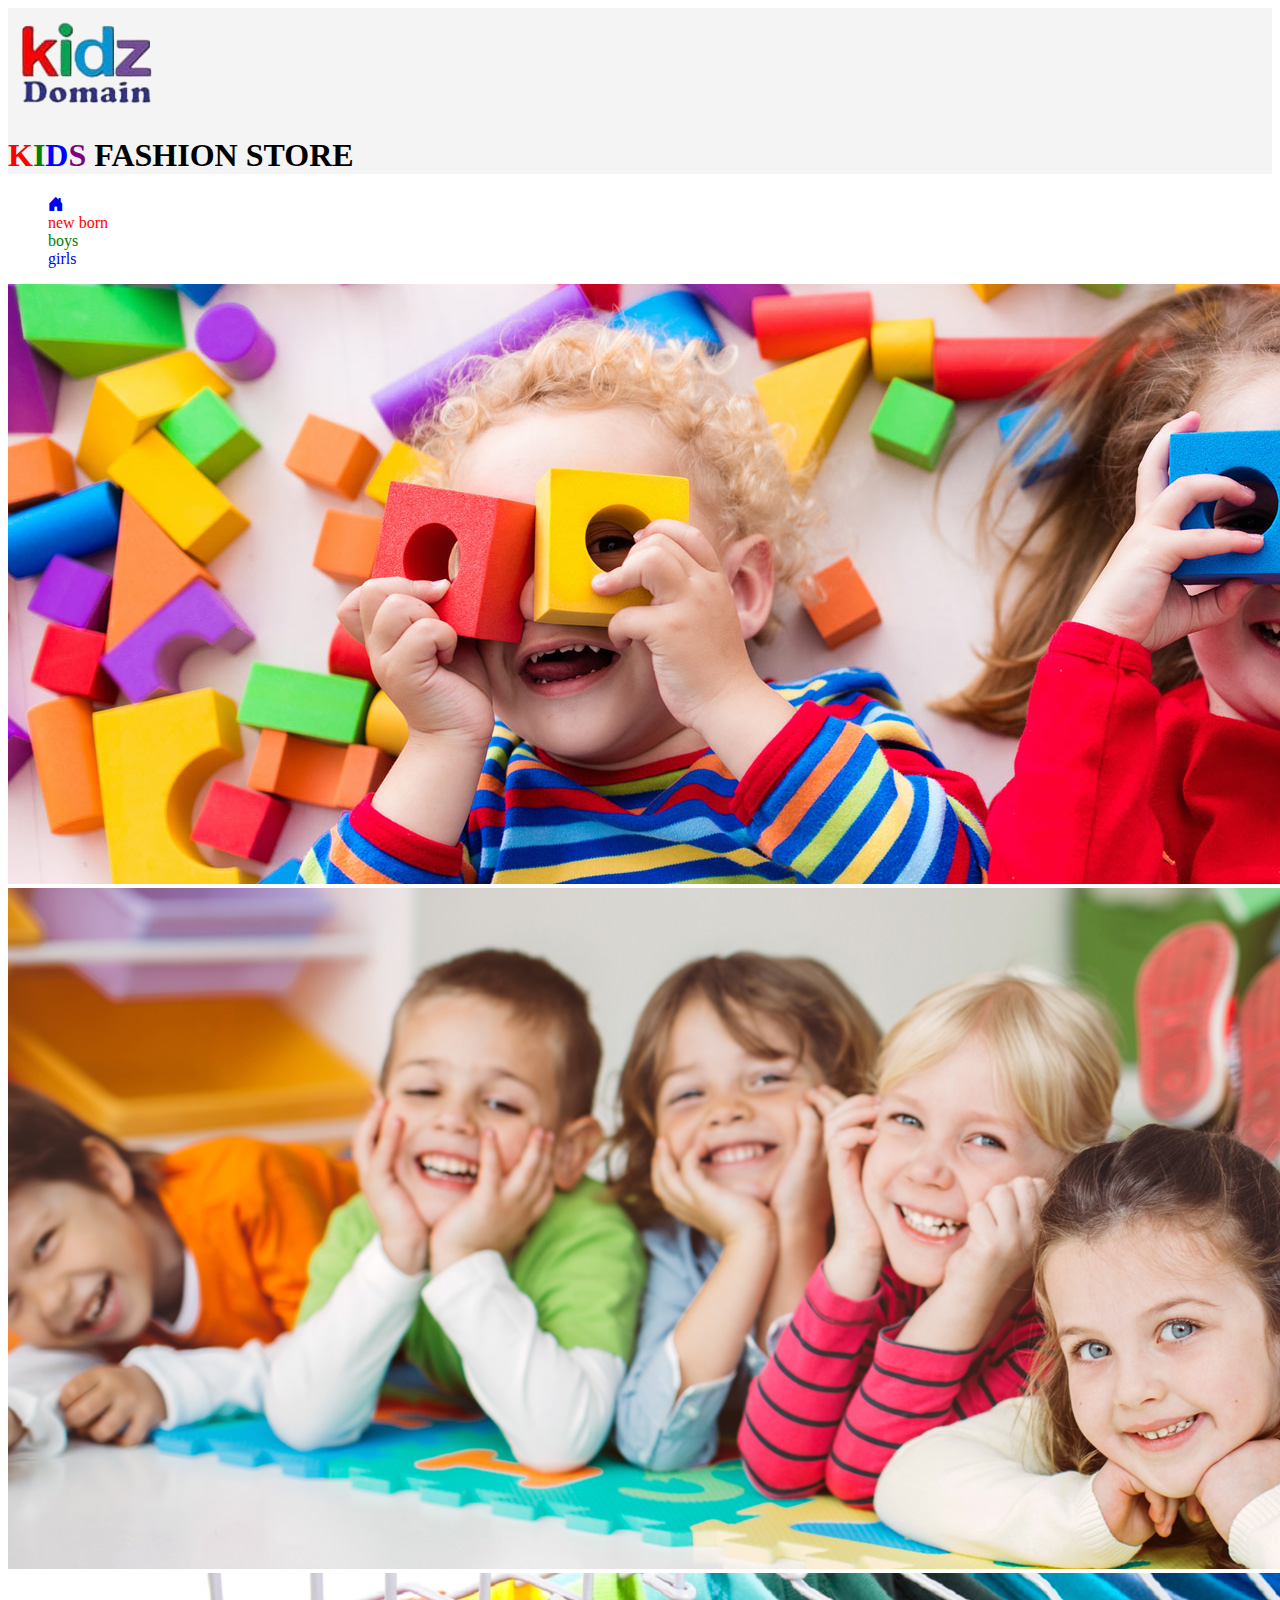
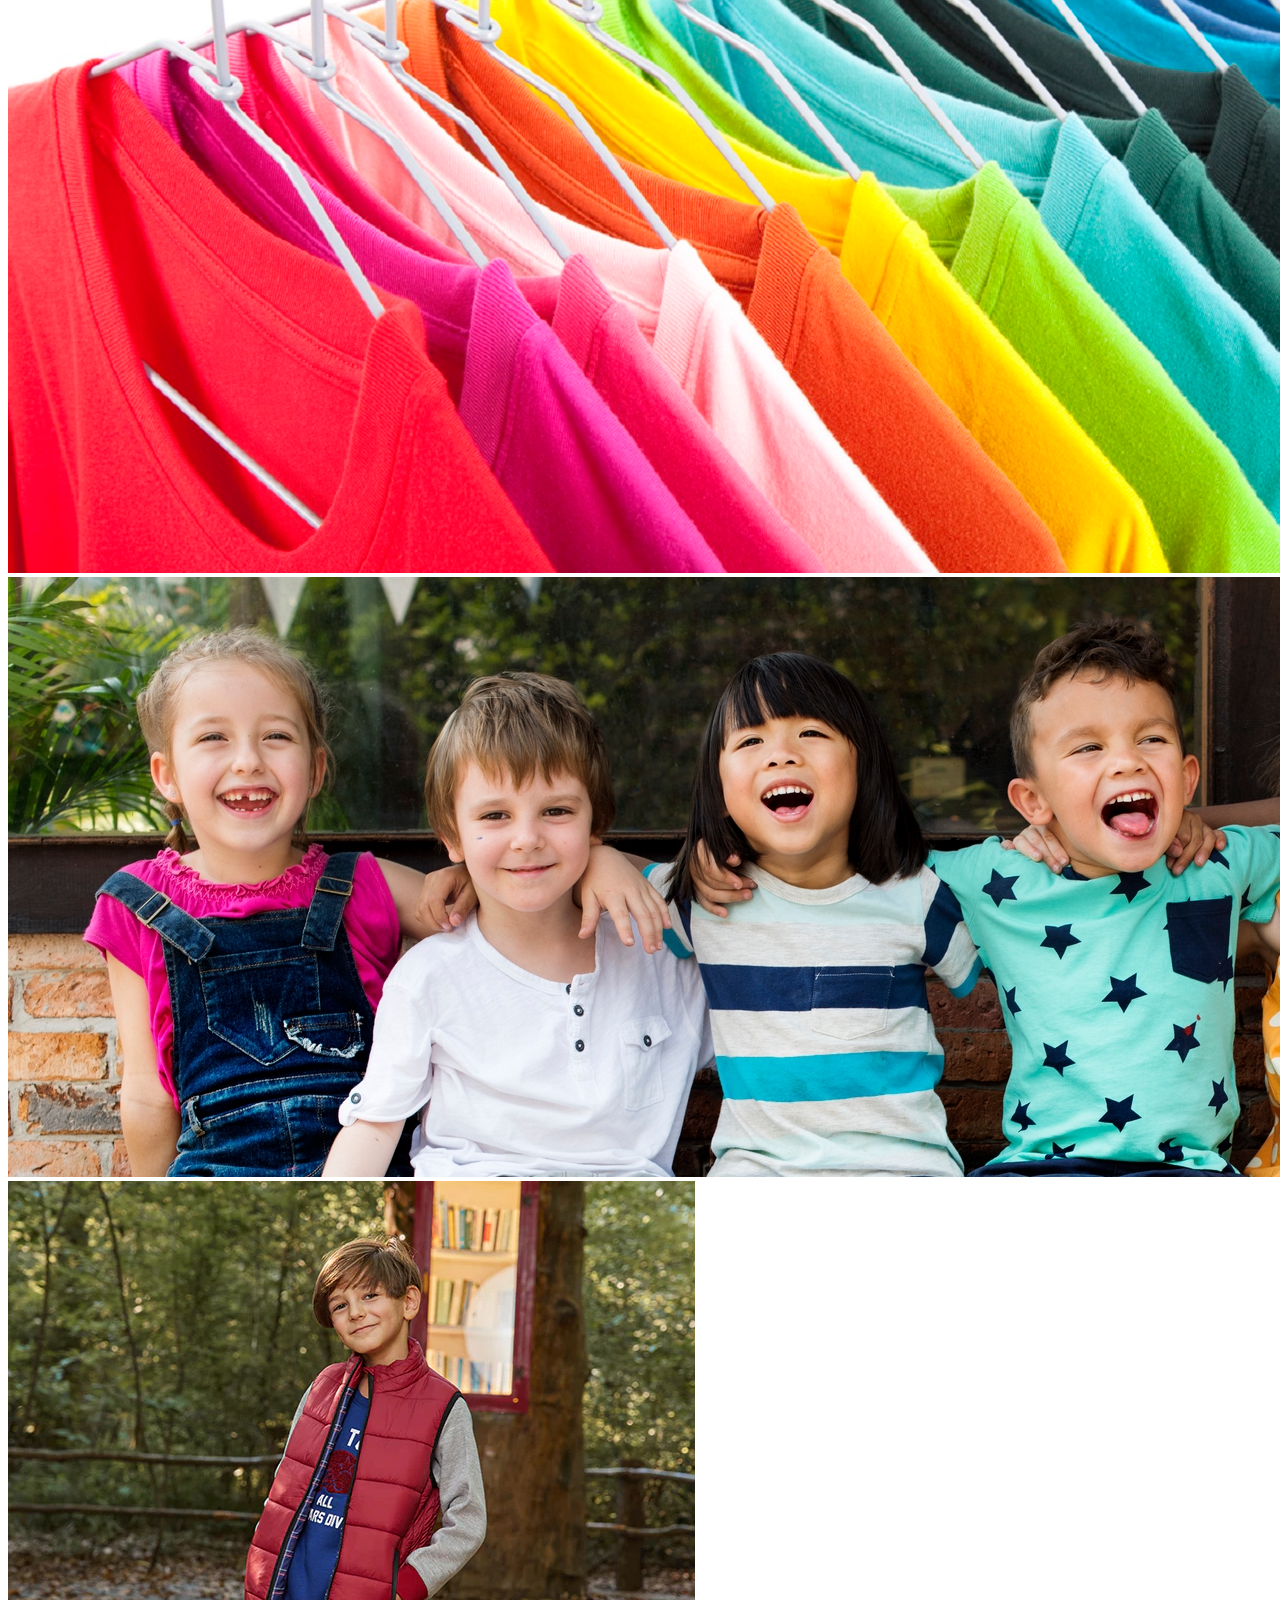
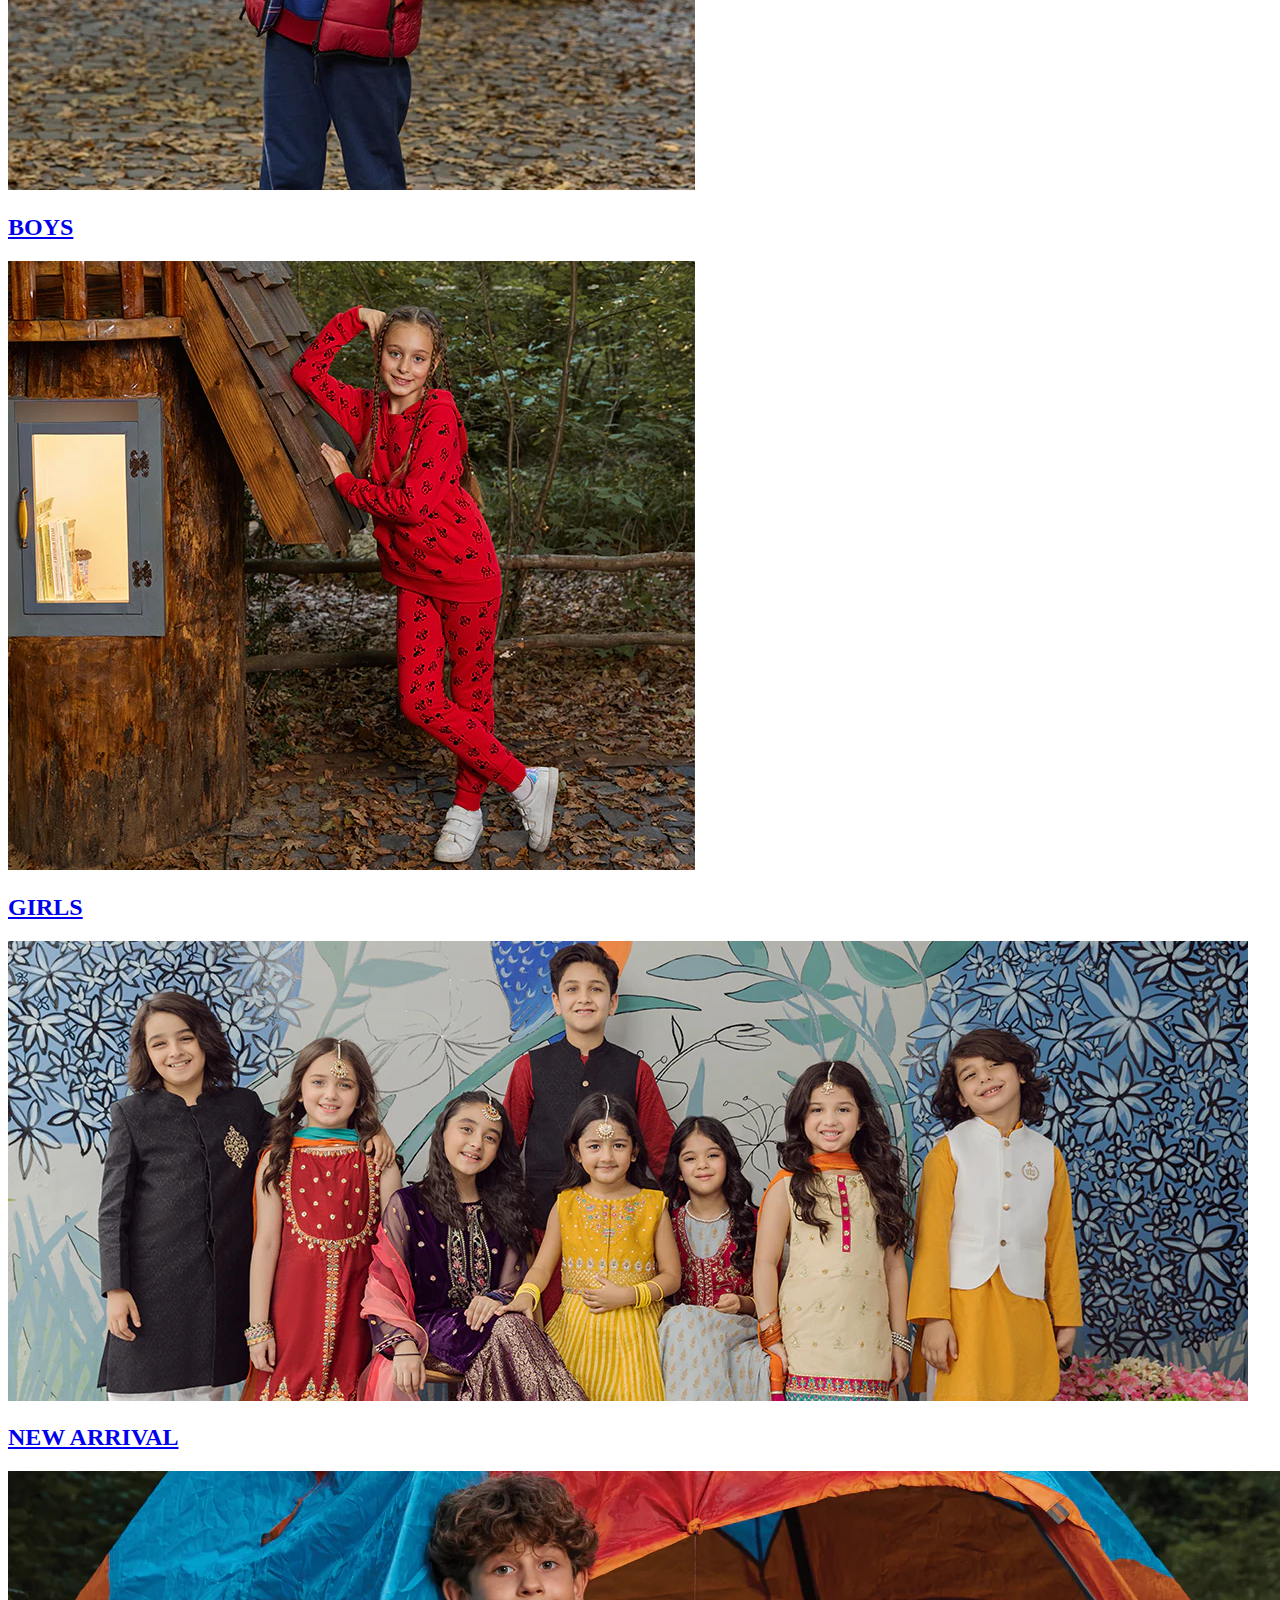
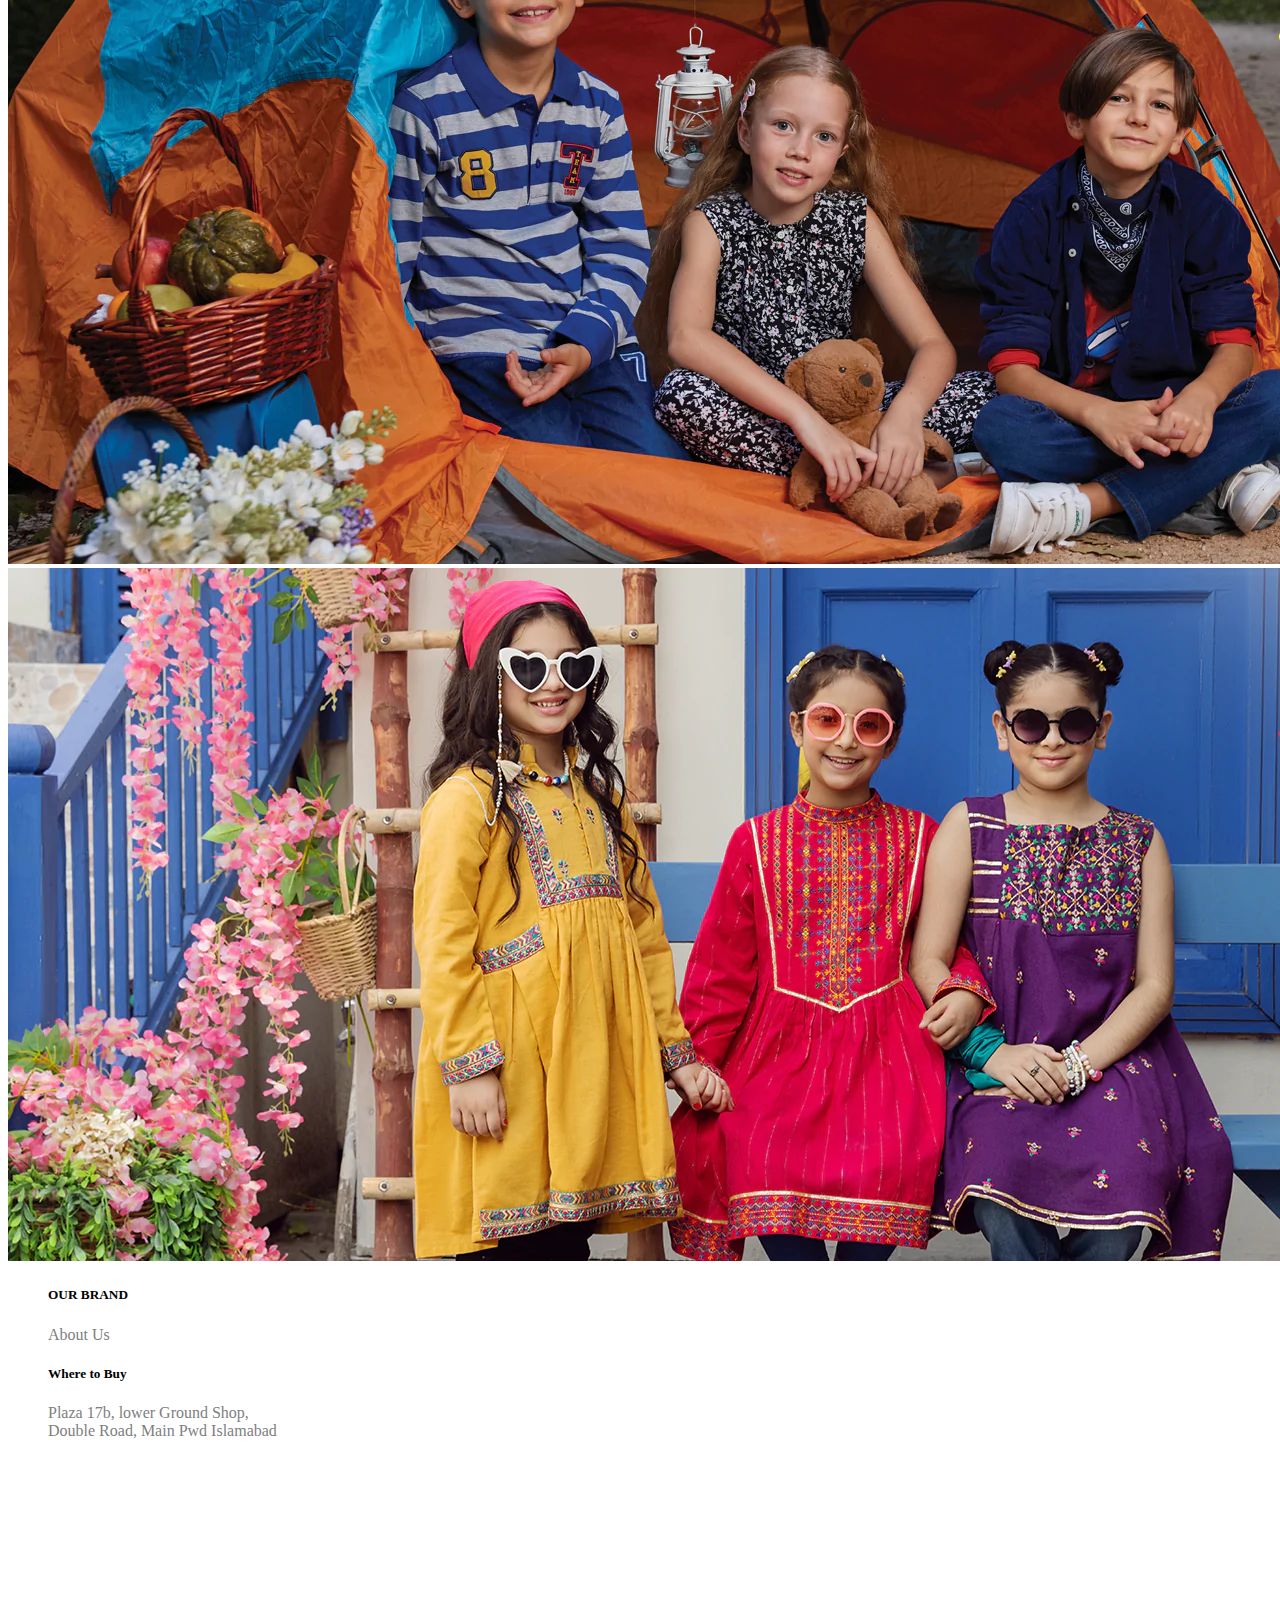
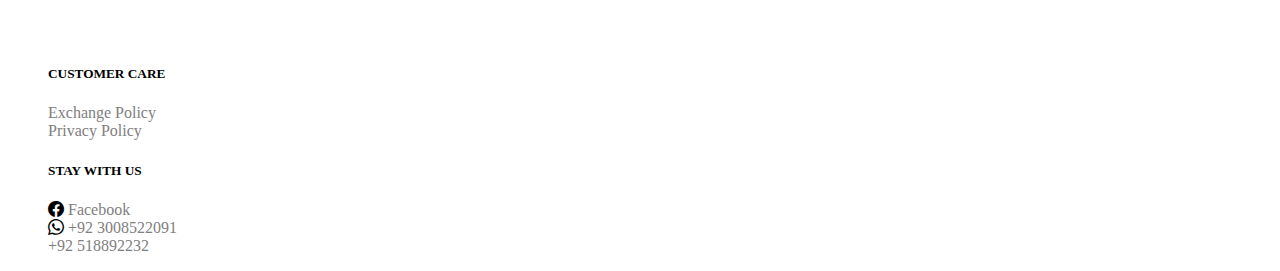
<file: index.html>
<!doctype html>
<html lang="en">
  <head>
    <meta charset="utf-8">
    <meta name="viewport" content="width=device-width, initial-scale=1">
    <link href="https://cdn.jsdelivr.net/npm/bootstrap@5.0.2/dist/css/bootstrap.min.css" rel="stylesheet" integrity="sha384-EVSTQN3/azprG1Anm3QDgpJLIm9Nao0Yz1ztcQTwFspd3yD65VohhpuuCOmLASjC" crossorigin="anonymous">
    <link rel="stylesheet" href="https://cdn.jsdelivr.net/npm/bootstrap-icons@1.9.1/font/bootstrap-icons.css">
    <link rel="stylesheet" href="./styles.css">
  </head>
  <body>
    <div class="site-wrapper">
        <div class="header">
            <div class="top-nav-bar">
                <div class="top-primary-nav d-flex align-items-center ps-2">
                    <div class="inner-nav-left w-50">
                        <img src="./img/kids domain.png" alt="">
                    </div> <!-- /.inner-nav-left -->
                    <div class="inner-nav-right w-50">
                       <h1 class="fw-bolder font-monospace text-end pe-3 d-none d-md-block"> <span style="color:red ;">K</span><span style="color:green ;">I</span><span style="color:blue;">D</span><span style="color:purple ;">S</span>      FASHION STORE</h1>
                    </div> <!-- /.inner-nav-right -->
                  </div> <!-- /.top-primary-nav -->  
            <div class="top-secondary-nav">
                <ul class="d-flex m-0 p-3 justify-content-center">
                   <li class="m-1 ps-3 text-uppercase"><a class="text-decoration-none fw-bolder fs-5" href="./index.html"> <i class="bi bi-house-door-fill text-dark"></i> </a></li>
                    <li class="m-1 ps-3 text-uppercase"><a class="text-decoration-none fw-bolder fs-5" href="./new born.html"><span style="color:red ;">new born</span></a></li>
                    <li class="m-1 ps-3 text-uppercase"><a class="text-decoration-none fw-bolder fs-5"href="./boys.html"><span style="color:green ;">boys</span></a></li>
                    <li class="m-1 ps-3 text-uppercase"><a class="text-decoration-none fw-bolder fs-5" href="./girls.html">girls</a></li>
                </ul>
            </div> <!-- /.top-secondary-nav -->
        </div> <!-- /.top-nav-bar -->
        </div> <!-- /.header -->
        <main class="main">
            <section class="main-carousel-wrapper">
                <div id="carouselExampleIndicators" class="carousel slide" data-bs-ride="carousel">
                    <div class="carousel-inner">
                      <div class="carousel-item active">
                        <img src="./img/carousel img-4jpg.jpg" class="d-block w-100" alt="...">
                      </div>
                      <div class="carousel-item">
                        <img src="./img/carousel img-2.jpg" class="d-block w-100" alt="...">
                      </div>
                      <div class="carousel-item">
                        <img src="./img/carousel img-3.jpg" class="d-block w-100" alt="...">
                      </div>
                      <div class="carousel-item">
                        <img src="./img/carousel img-1.jpg" class="d-block w-100" alt="...">
                      </div>
                    </div>
                  </div>
            </section>  <!-- /.main-carousel-wrapper -->
            <section class="boys-girls">
                <div class="container">
                    <div class="row">
                        <div class="col-md-6 mt-4">
                            <a href="./boys.html">
                                <div id="carouselExampleCaptions" class="carousel slide" data-bs-ride="carousel">
                                    <div class="carousel-inner">
                                      <div class="carousel-item active">
                                        <img src="./img/boy-main-model.webp" class="d-block w-100" alt="...">
                                        <div class="carousel-caption">
                                          <h2 class="fw-bolder">BOYS</h2>
                                          <p></p>
                                        </div>
                                      </div>
                                    </div>
                                  </div>
                            </a>
                        </div> <!-- /.col-md-6 -->
                        <div class="col-md-6 mt-4">
                            <a href="./girls.html">
                                <div id="carouselExampleCaptions" class="carousel slide" data-bs-ride="carousel">
                                    <div class="carousel-inner">
                                      <div class="carousel-item active">
                                        <img src="./img/girl-main-model.webp" class="d-block w-100" alt="...">
                                        <div class="carousel-caption">
                                          <h2 class="fw-bolder">GIRLS</h2>
                                          <p></p>
                                        </div>
                                      </div>
                                    </div>
                                  </div>
                            </a>
                        </div> <!-- /.col-md-6 -->
                    </div> <!-- /.row -->
                </div> <!-- /.container -->
            </section> <!-- /.boys-girls -->
            <section class="new-arrival mt-4">
                <div class="container">
                    <a href="./new born.html">
                        <div id="carouselExampleCaptions" class="carousel slide" data-bs-ride="carousel">
                            <div class="carousel-inner">
                              <div class="carousel-item active">
                                <img src="./img/new-arrival-main.webp" class="d-block w-100" alt="...">
                                <div class="carousel-caption ">
                                    <h2 class="fw-bolder">NEW ARRIVAL</h2>
                                  <p></p>
                                </div>
                              </div>
                              </div>
                            </div>
                          </div>
                    </a>
                </div><!-- /.container -->
            </section><!-- /.new-arrival -->
            <secction class="end-carousel">
                <div id="carouselExampleCaptions" class="carousel slide" data-bs-ride="carousel">
                    <div class="carousel-inner mt-4">
                      <div class="carousel-item active">
                        <img src="./img/carousel  img-4.webp" class="d-block w-100" alt="...">
                        <div class="carousel-caption d-none d-md-block">
                        </div>
                      </div>
                      <div class="carousel-item">
                        <img src="./img/carousel  img-5.webp" class="d-block w-100" alt="...">
                        <div class="carousel-caption d-none d-md-block">
                        </div>
                      </div>
                      </div>
                    </div>
                  </div>
            </secction><!-- /.end-carousel -->
        </main><!-- /.main -->
        <footer class="footer">
            <div class="container">
                <div class="row mt-5 mb-5">
                  <div class="col-md-3 p-0">
                    <ul class="p-0 m-0">
                      <li class=" border-bottom-0 p-0 pb-2"><h5 class="fw-bold p-0 m-0">OUR BRAND</h5></li>
                      <li class=" border-bottom-0 p-0 pb-2"><a onclick="alert('lorem100')" href=""> About Us</a></li>
                    </ul>
                  </div><!-- /.col-md-3 -->
                  <div class="col-md-3 p-0">
                    <ul class="list-group list-group-flush p-0 m-0">
                      <li class="list-group-item border-bottom-0 p-0 pb-2"><h5 class="fw-bold p-0 m-0">Where to Buy</h5></li>
                      <li class=" border-bottom-0 p-0 pb-2"><a href="">Plaza 17b, lower Ground Shop,</a><br> <a href="">Double Road, Main Pwd Islamabad</a></li>
                      <li class="list-group-item border-bottom-0 p-0 pb-2"><iframe src="https://www.google.com/maps/embed?pb=!1m14!1m8!1m3!1d207.7719761721087!2d73.14187205784174!3d33.57021871210466!3m2!1i1024!2i768!4f13.1!3m3!1m2!1s0x0%3A0xdc4401425da08b80!2sKidz%20domain!5e0!3m2!1sen!2sus!4v1666969985223!5m2!1sen!2sus" width="250" height="200" style="border:0;" allowfullscreen="" loading="lazy" referrerpolicy="no-referrer-when-downgrade"></iframe></li>
                    </ul>
                  </div><!-- /.col-md-3 -->
                  <div class="col-md-3 p-0">
                    <ul class=" p-0 m-0">
                      <li class=" border-bottom-0 p-0 pb-2"><h5 class="fw-bold p-0 m-0">CUSTOMER CARE</h5></li>
                     <li class=" border-bottom-0 p-0 pb-2"><a onclick="alert('lorem100')" href="">Exchange Policy</a></li>
                    <li class=" border-bottom-0 p-0 pb-2"><a onclick="alert('lorem100')" href="">Privacy Policy</a></li>
                    </ul>
                  </div><!-- /.col-md-3 -->
                  <div class="col-md-3 p-0">
                    <ul class=" p-0 m-0">
                      <li class=" border-bottom-0 p-0 pb-2"><h5 class="fw-bold p-0 m-0">STAY WITH US</h5></li>
                      <li class=" border-bottom-0 p-0 pb-2"><i class="bi bi-facebook"></i> <a href="https://www.facebook.com/kidzdomain/">Facebook</a></li>
                      <li class=" border-bottom-0 p-0 pb-0 "><i class="bi bi-whatsapp"></i><a href=""> +92 3008522091</a></li>
                      <li class=" border-bottom-0 p-0 pb-2 ps-4"> <a href="">+92 518892232</a></li>
                    </ul>
                  </div><!-- /.col-md-3 -->
                </div> <!-- /.row -->
            </div> <!-- /.container -->
        </footer> <!-- /.footer -->
    </div><!-- /.site-wrapper -->
    <script src="https://cdn.jsdelivr.net/npm/bootstrap@5.0.2/dist/js/bootstrap.bundle.min.js" integrity="sha384-MrcW6ZMFYlzcLA8Nl+NtUVF0sA7MsXsP1UyJoMp4YLEuNSfAP+JcXn/tWtIaxVXM" crossorigin="anonymous"></script>
  </body>
</html>
</file>
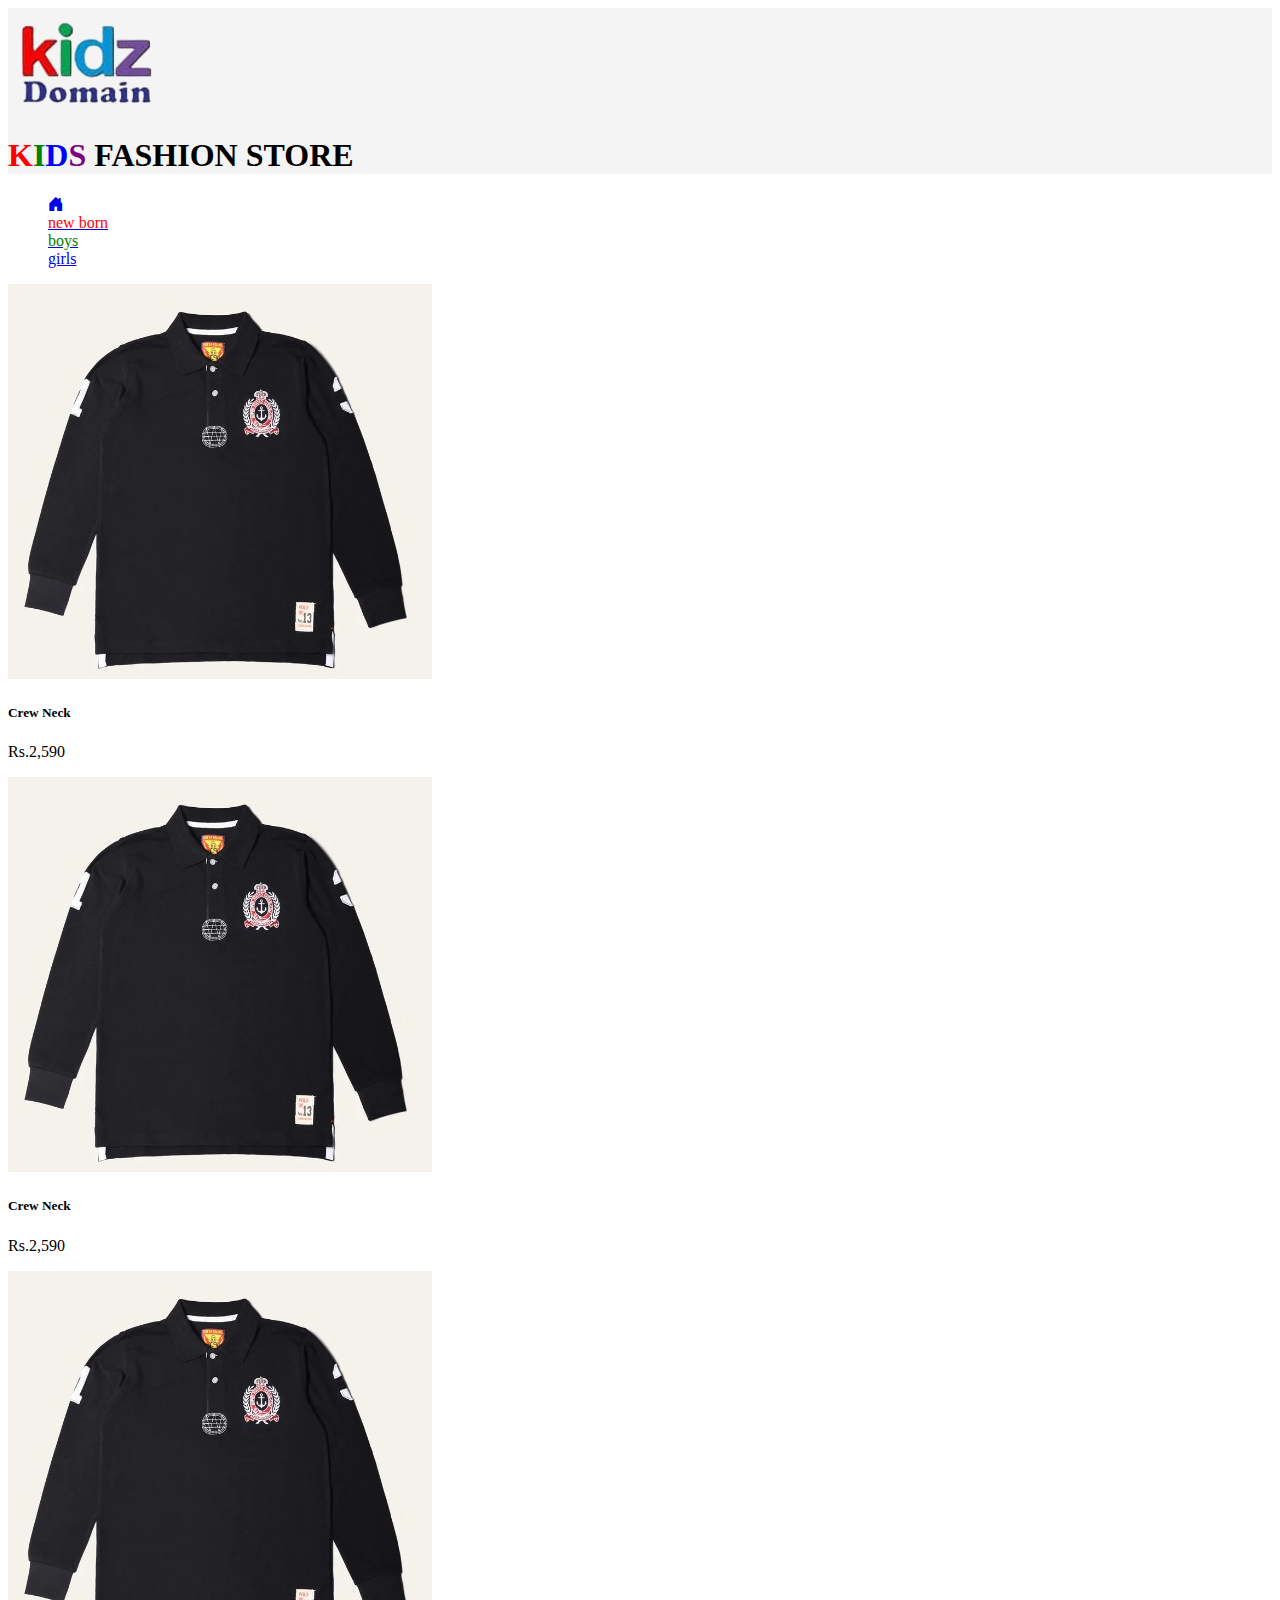
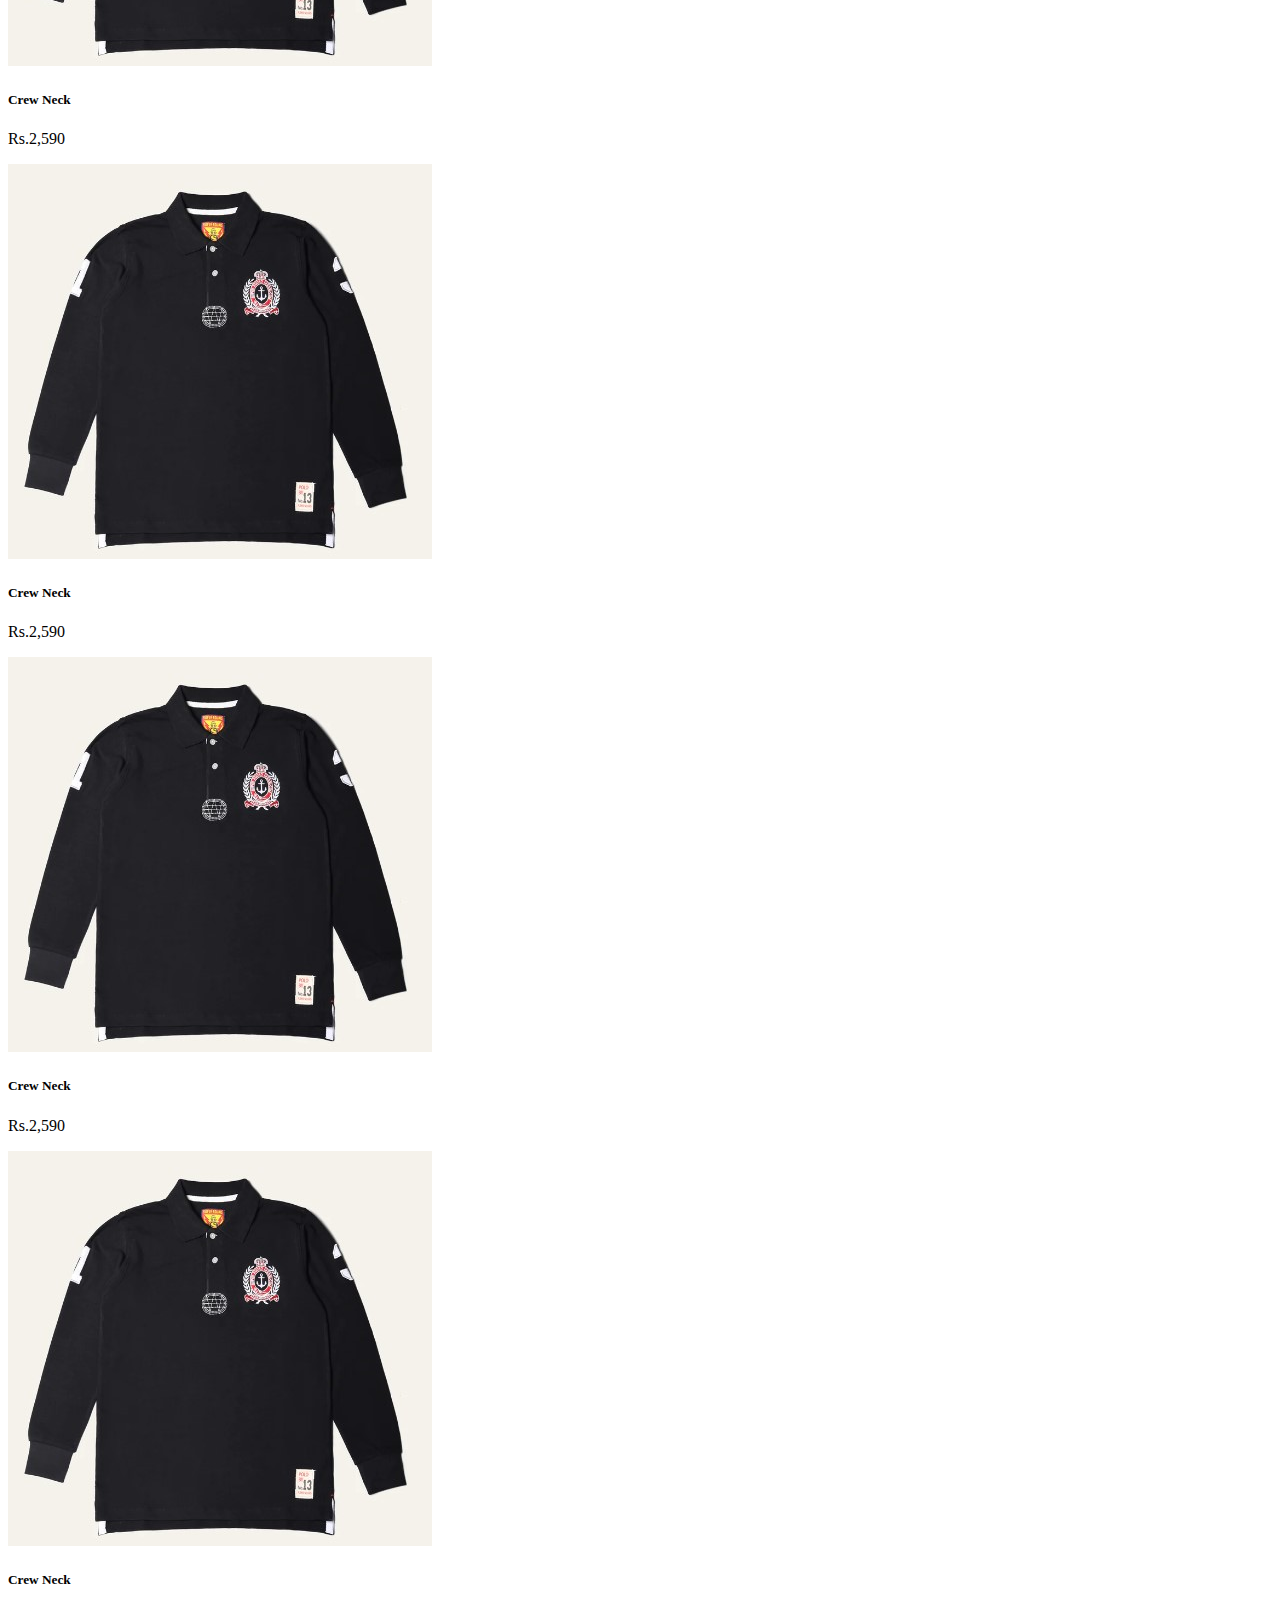
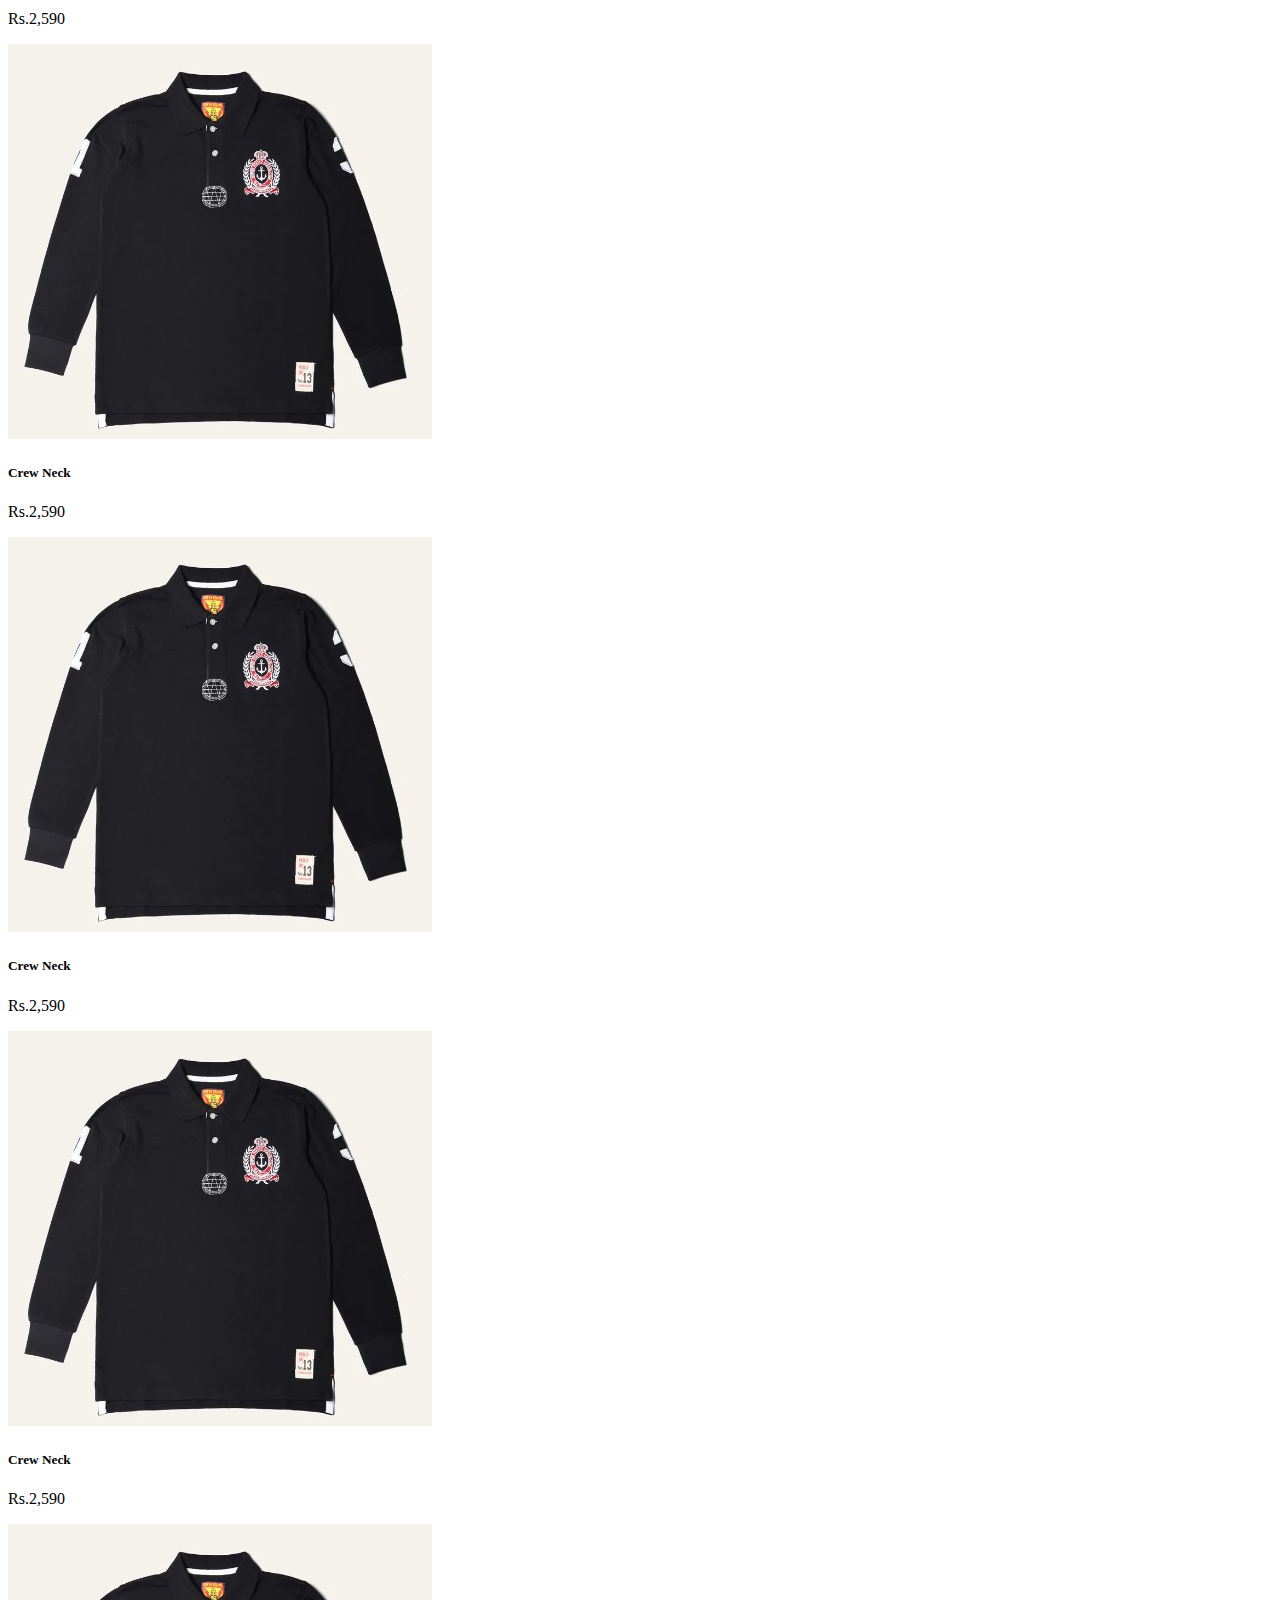
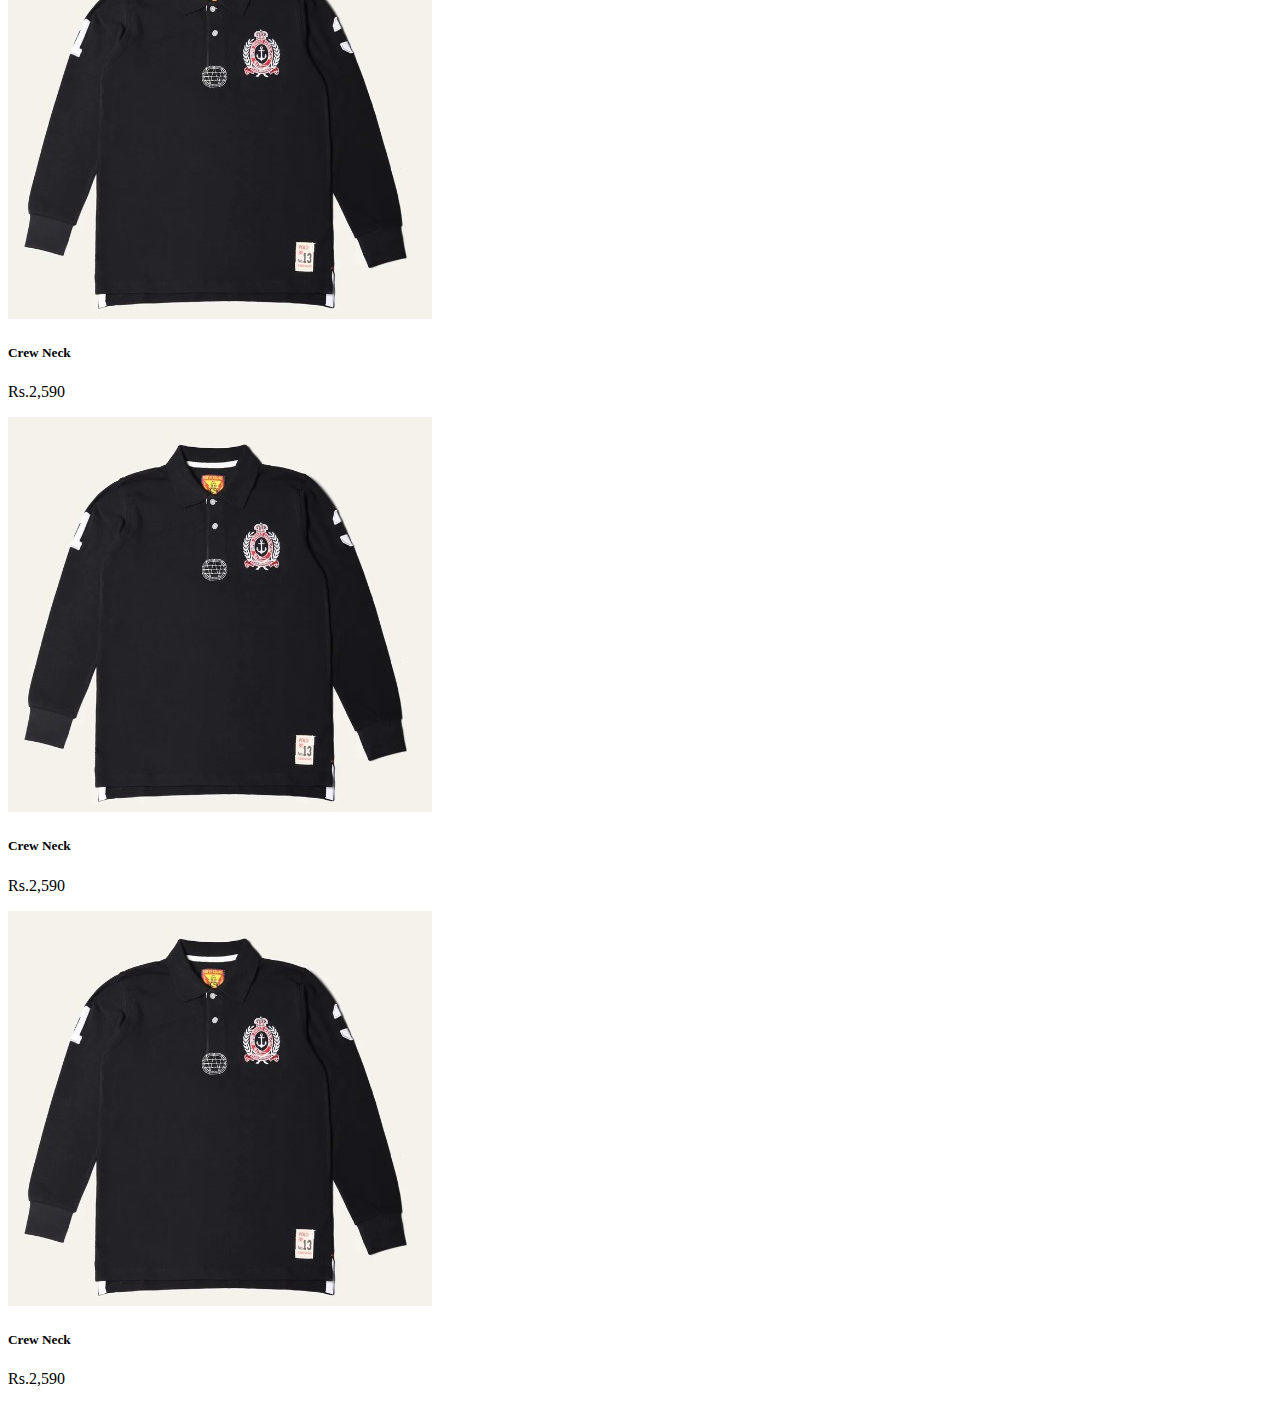
<file: boys.html>
<!doctype html>
<html lang="en">
  <head>
    <meta charset="utf-8">
    <meta name="viewport" content="width=device-width, initial-scale=1">
    <link href="https://cdn.jsdelivr.net/npm/bootstrap@5.0.2/dist/css/bootstrap.min.css" rel="stylesheet" integrity="sha384-EVSTQN3/azprG1Anm3QDgpJLIm9Nao0Yz1ztcQTwFspd3yD65VohhpuuCOmLASjC" crossorigin="anonymous">
    <link rel="stylesheet" href="https://cdn.jsdelivr.net/npm/bootstrap-icons@1.9.1/font/bootstrap-icons.css">
    <link rel="stylesheet" href="./boys styles.css">
  </head>
  <body>
    <div class="boys-page-wrapper">
        <div class="header">
            <div class="top-nav-bar">
                <div class="top-primary-nav d-flex align-items-center ps-2">
                    <div class="inner-nav-left w-50">
                        <img src="./img/kids domain.png" alt="">
                    </div> <!-- /.inner-nav-left -->
                    <div class="inner-nav-right w-50">
                       <h1 class="fw-bolder font-monospace text-end pe-3 d-none d-md-block"> <span style="color:red ;">K</span><span style="color:green ;">I</span><span style="color:blue;">D</span><span style="color:purple ;">S</span>      FASHION STORE</h1>
                    </div> <!-- /.inner-nav-right -->
                  </div> <!-- /.top-primary-nav -->  
            <div class="top-secondary-nav">
                <ul class="d-flex m-0 p-3 justify-content-center">
                    <li class="m-1 ps-3 text-uppercase"><a class="text-decoration-none fw-bolder fs-5" href="./index.html"> <i class="bi bi-house-door-fill text-dark"></i> </a></li>
                    <li class="m-1 ps-3 text-uppercase"><a class="text-decoration-none fw-bolder fs-5" href="./new born.html"><span style="color:red ;">new born</span></a></li>
                    <li class="m-1 ps-3 text-uppercase"><a class="text-decoration-none fw-bolder fs-5"href="./boys.html"><span style="color:green ;">boys</span></a></li>
                    <li class="m-1 ps-3 text-uppercase"><a class="text-decoration-none fw-bolder fs-5" href="./girls.html">girls</a></li>
                </ul>
            </div> <!-- /.top-secondary-nav -->
        </div> <!-- /.top-nav-bar -->
        </div> <!-- /.header -->
        <main class="main">
            <section class="cards">
                <div class="row">
                    <div class="col-md-3">
                        <div class="card border-0">
                            <img src="./img/new-born-10.jpg" class="card-img-top ps-1" alt="...">
                            <div class="card-body pt-1">
                              <h5 class="card-title text-center mb-0">Crew Neck</h5>
                              <p class="card-text text-center pt-0">Rs.2,590</p>
                            </div>
                          </div>
                    </div>  <!-- /.col-md-3 -->
                    <div class="col-md-3 ">
                        <div class="card border-0">
                            <img src="./img/new-born-10.jpg" class="card-img-top ps-1" alt="...">
                            <div class="card-body pt-1">
                              <h5 class="card-title text-center mb-0">Crew Neck</h5>
                              <p class="card-text text-center pt-0">Rs.2,590</p>
                            </div>
                          </div>
                    </div>  <!-- /.col-md-3 -->
                    <div class="col-md-3">
                        <div class="card border-0">
                            <img src="./img/new-born-10.jpg" class="card-img-top ps-1" alt="...">
                            <div class="card-body pt-1">
                              <h5 class="card-title text-center mb-0">Crew Neck</h5>
                              <p class="card-text text-center pt-0">Rs.2,590</p>
                            </div>
                          </div>
                    </div>  <!-- /.col-md-3 -->
                    <div class="col-md-3">
                        <div class="card border-0">
                            <img src="./img/new-born-10.jpg" class="card-img-top ps-1" alt="...">
                            <div class="card-body pt-1">
                              <h5 class="card-title text-center mb-0">Crew Neck</h5>
                              <p class="card-text text-center pt-0">Rs.2,590</p>
                            </div>
                          </div>
                    </div>  <!-- /.col-md-3 -->
                    <div class="col-md-3">
                        <div class="card border-0">
                            <img src="./img/new-born-10.jpg" class="card-img-top ps-1" alt="...">
                            <div class="card-body pt-1">
                              <h5 class="card-title text-center mb-0">Crew Neck</h5>
                              <p class="card-text text-center pt-0">Rs.2,590</p>
                            </div>
                          </div>
                    </div>  <!-- /.col-md-3 -->
                    <div class="col-md-3">
                        <div class="card border-0">
                            <img src="./img/new-born-10.jpg" class="card-img-top ps-1" alt="...">
                            <div class="card-body pt-1">
                              <h5 class="card-title text-center mb-0">Crew Neck</h5>
                              <p class="card-text text-center pt-0">Rs.2,590</p>
                            </div>
                          </div>
                    </div>  <!-- /.col-md-3 -->
                    <div class="col-md-3">
                        <div class="card border-0">
                            <img src="./img/new-born-10.jpg" class="card-img-top ps-1" alt="...">
                            <div class="card-body pt-1">
                              <h5 class="card-title text-center mb-0">Crew Neck</h5>
                              <p class="card-text text-center pt-0">Rs.2,590</p>
                            </div>
                          </div>
                    </div>  <!-- /.col-md-3 -->
                    <div class="col-md-3">
                        <div class="card border-0">
                            <img src="./img/new-born-10.jpg" class="card-img-top ps-1" alt="...">
                            <div class="card-body pt-1">
                              <h5 class="card-title text-center mb-0">Crew Neck</h5>
                              <p class="card-text text-center pt-0">Rs.2,590</p>
                            </div>
                          </div>
                    </div>  <!-- /.col-md-3 -->
                    <div class="col-md-3">
                        <div class="card border-0">
                            <img src="./img/new-born-10.jpg" class="card-img-top ps-1" alt="...">
                            <div class="card-body pt-1">
                              <h5 class="card-title text-center mb-0">Crew Neck</h5>
                              <p class="card-text text-center pt-0">Rs.2,590</p>
                            </div>
                          </div>
                    </div>  <!-- /.col-md-3 -->
                    <div class="col-md-3">
                        <div class="card border-0">
                            <img src="./img/new-born-10.jpg" class="card-img-top ps-1" alt="...">
                            <div class="card-body pt-1">
                              <h5 class="card-title text-center mb-0">Crew Neck</h5>
                              <p class="card-text text-center pt-0">Rs.2,590</p>
                            </div>
                          </div>
                    </div>  <!-- /.col-md-3 -->
                    <div class="col-md-3">
                        <div class="card border-0">
                            <img src="./img/new-born-10.jpg" class="card-img-top ps-1" alt="...">
                            <div class="card-body pt-1">
                              <h5 class="card-title text-center mb-0">Crew Neck</h5>
                              <p class="card-text text-center pt-0">Rs.2,590</p>
                            </div>
                          </div>
                    </div>  <!-- /.col-md-3 -->
                    <div class="col-md-3">
                        <div class="card border-0">
                            <img src="./img/new-born-10.jpg" class="card-img-top ps-1" alt="...">
                            <div class="card-body pt-1">
                              <h5 class="card-title text-center mb-0">Crew Neck</h5>
                              <p class="card-text text-center pt-0">Rs.2,590</p>
                            </div>
                          </div>
                    </div>  <!-- /.col-md-3 -->
                </div> <!-- /.row -->
            </section> <!-- /.cards -->
        </main> <!-- /.main -->
    </div> <!-- /.boys-page-wrapper -->
    <script src="https://cdn.jsdelivr.net/npm/bootstrap@5.0.2/dist/js/bootstrap.bundle.min.js" integrity="sha384-MrcW6ZMFYlzcLA8Nl+NtUVF0sA7MsXsP1UyJoMp4YLEuNSfAP+JcXn/tWtIaxVXM" crossorigin="anonymous"></script>
  </body>
</html>
</file>
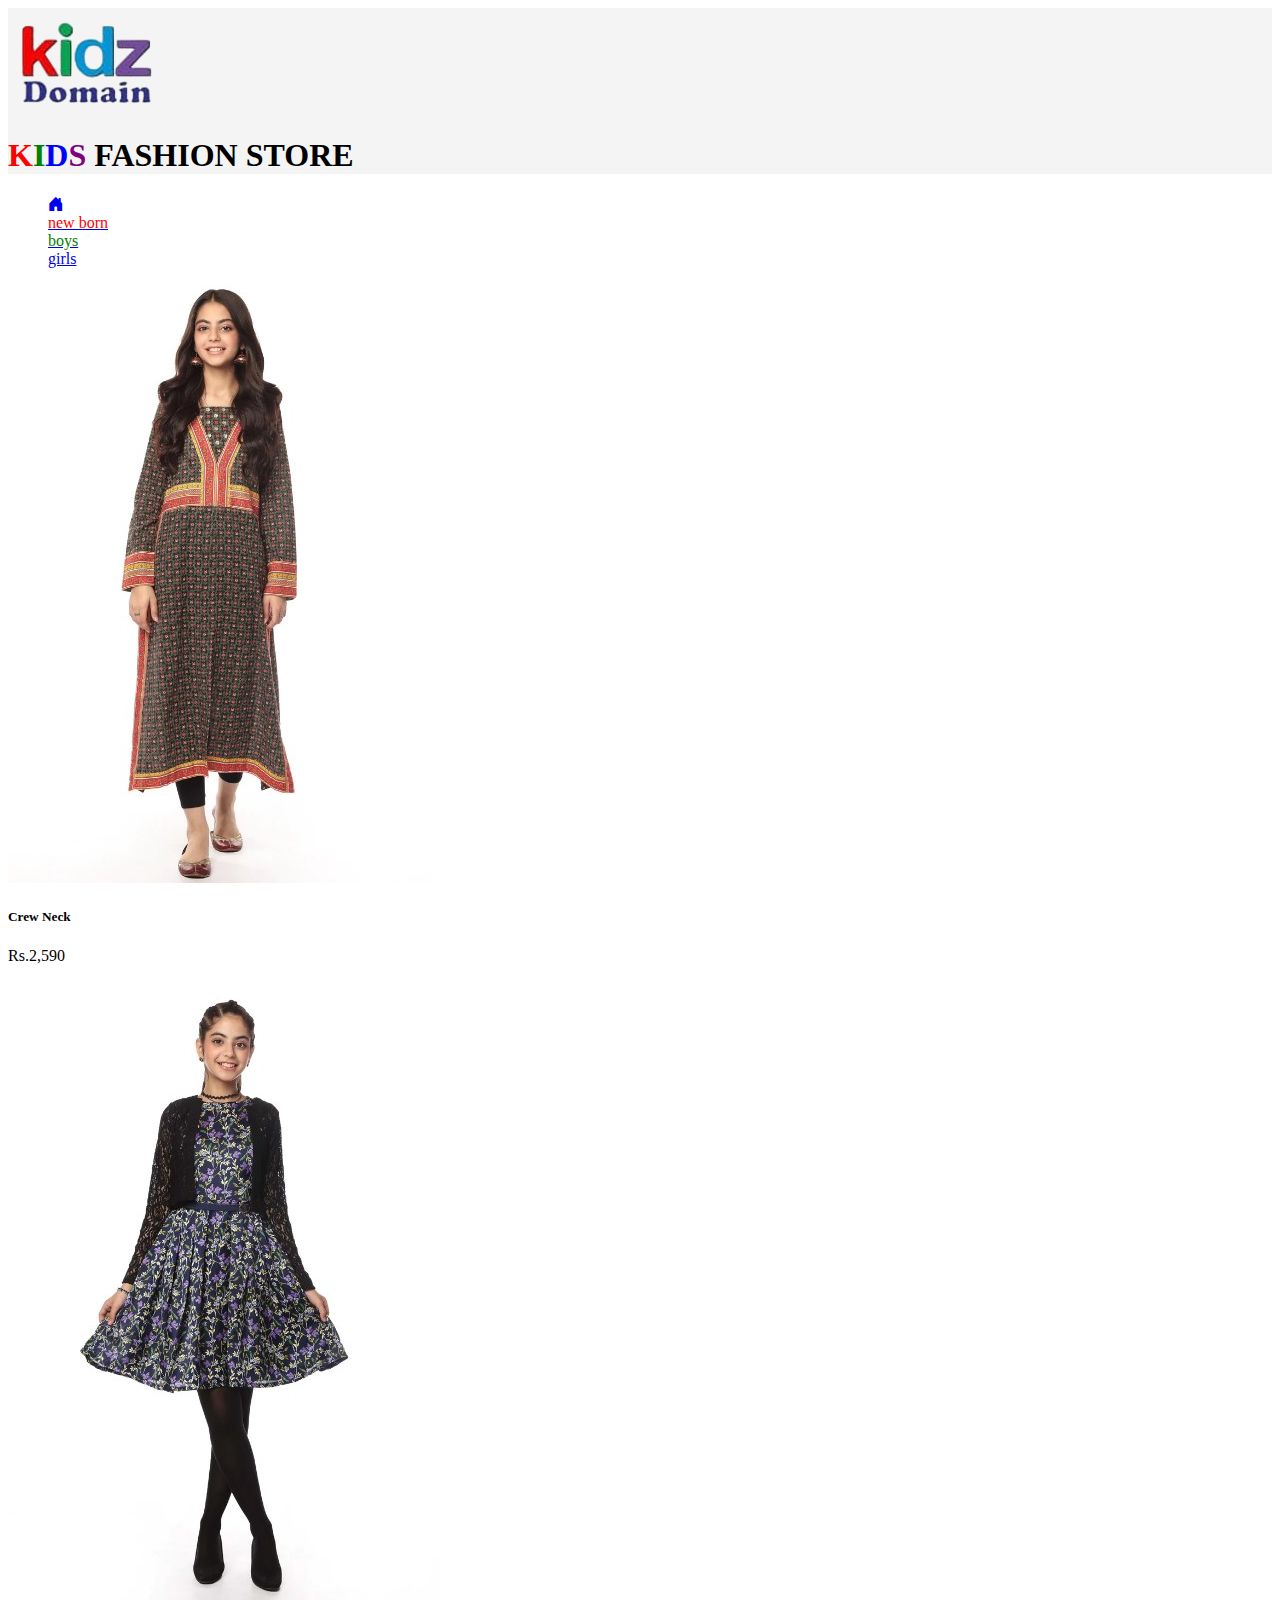
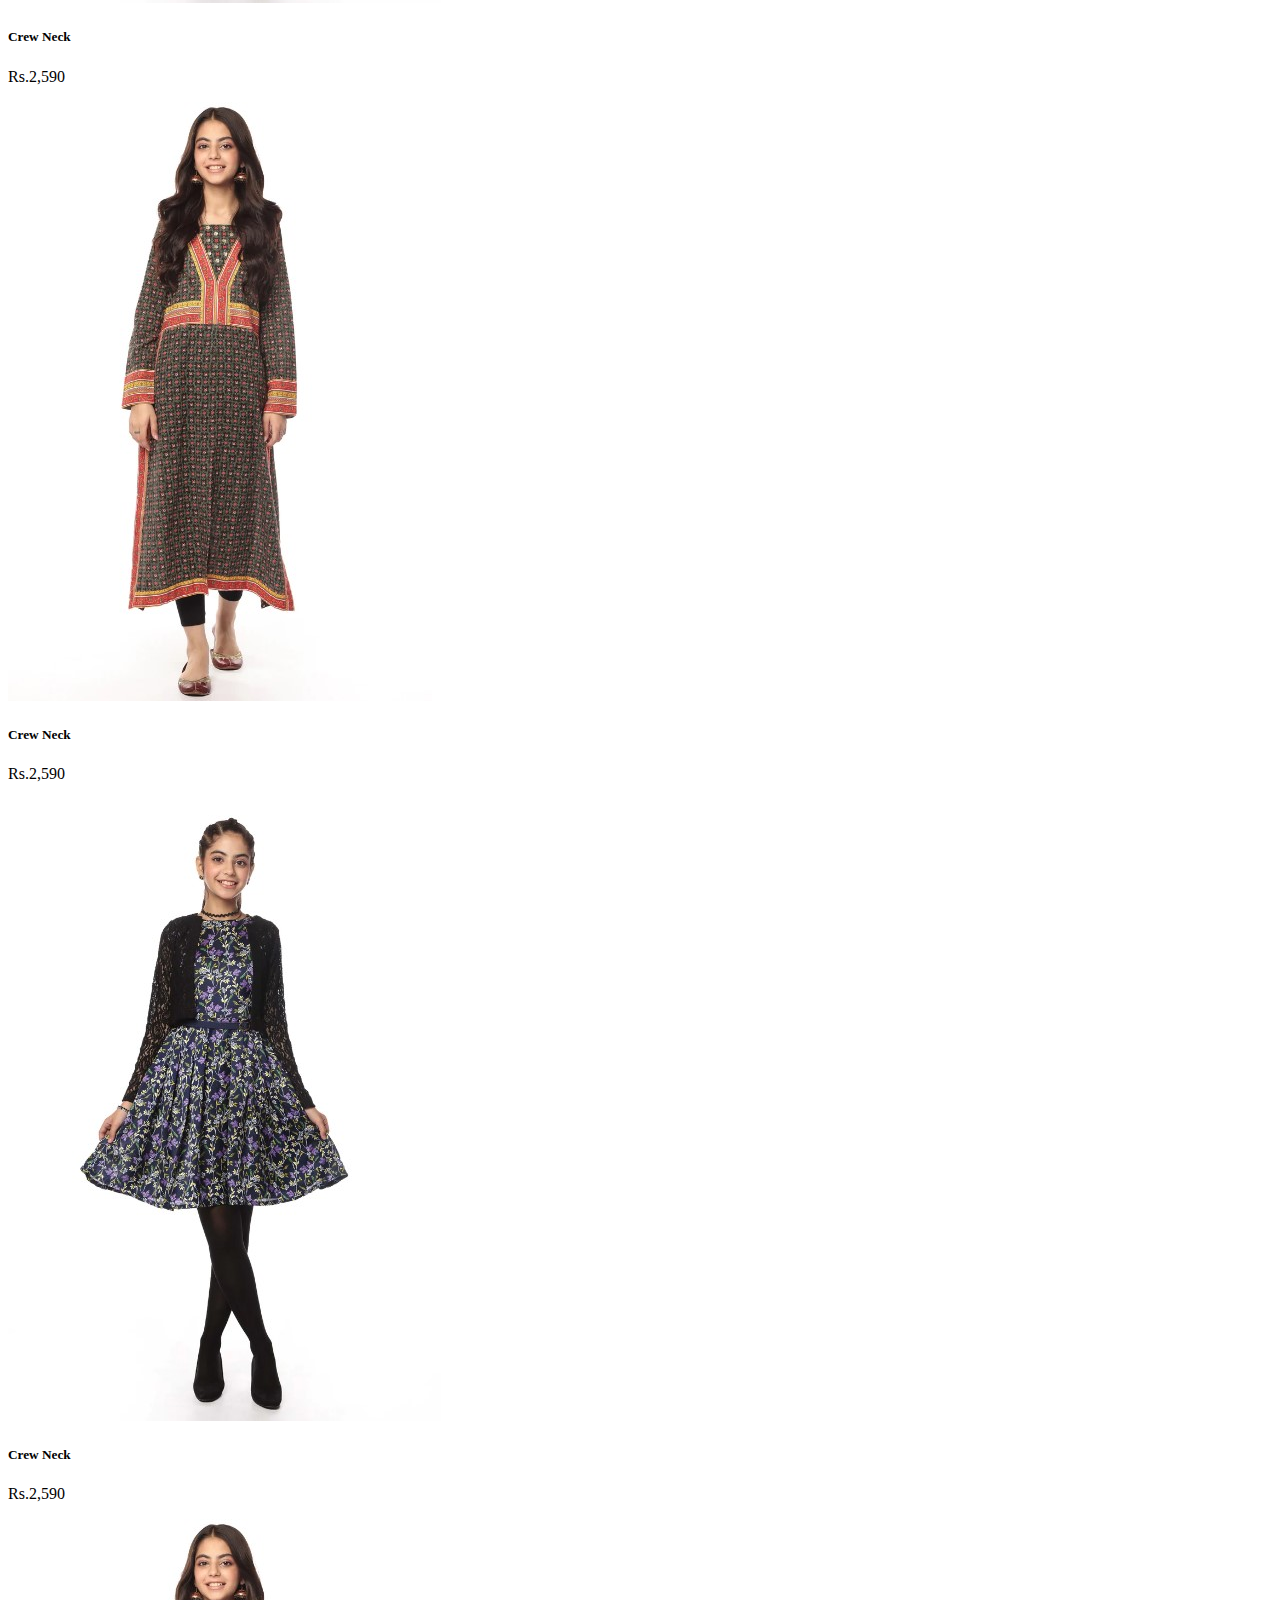
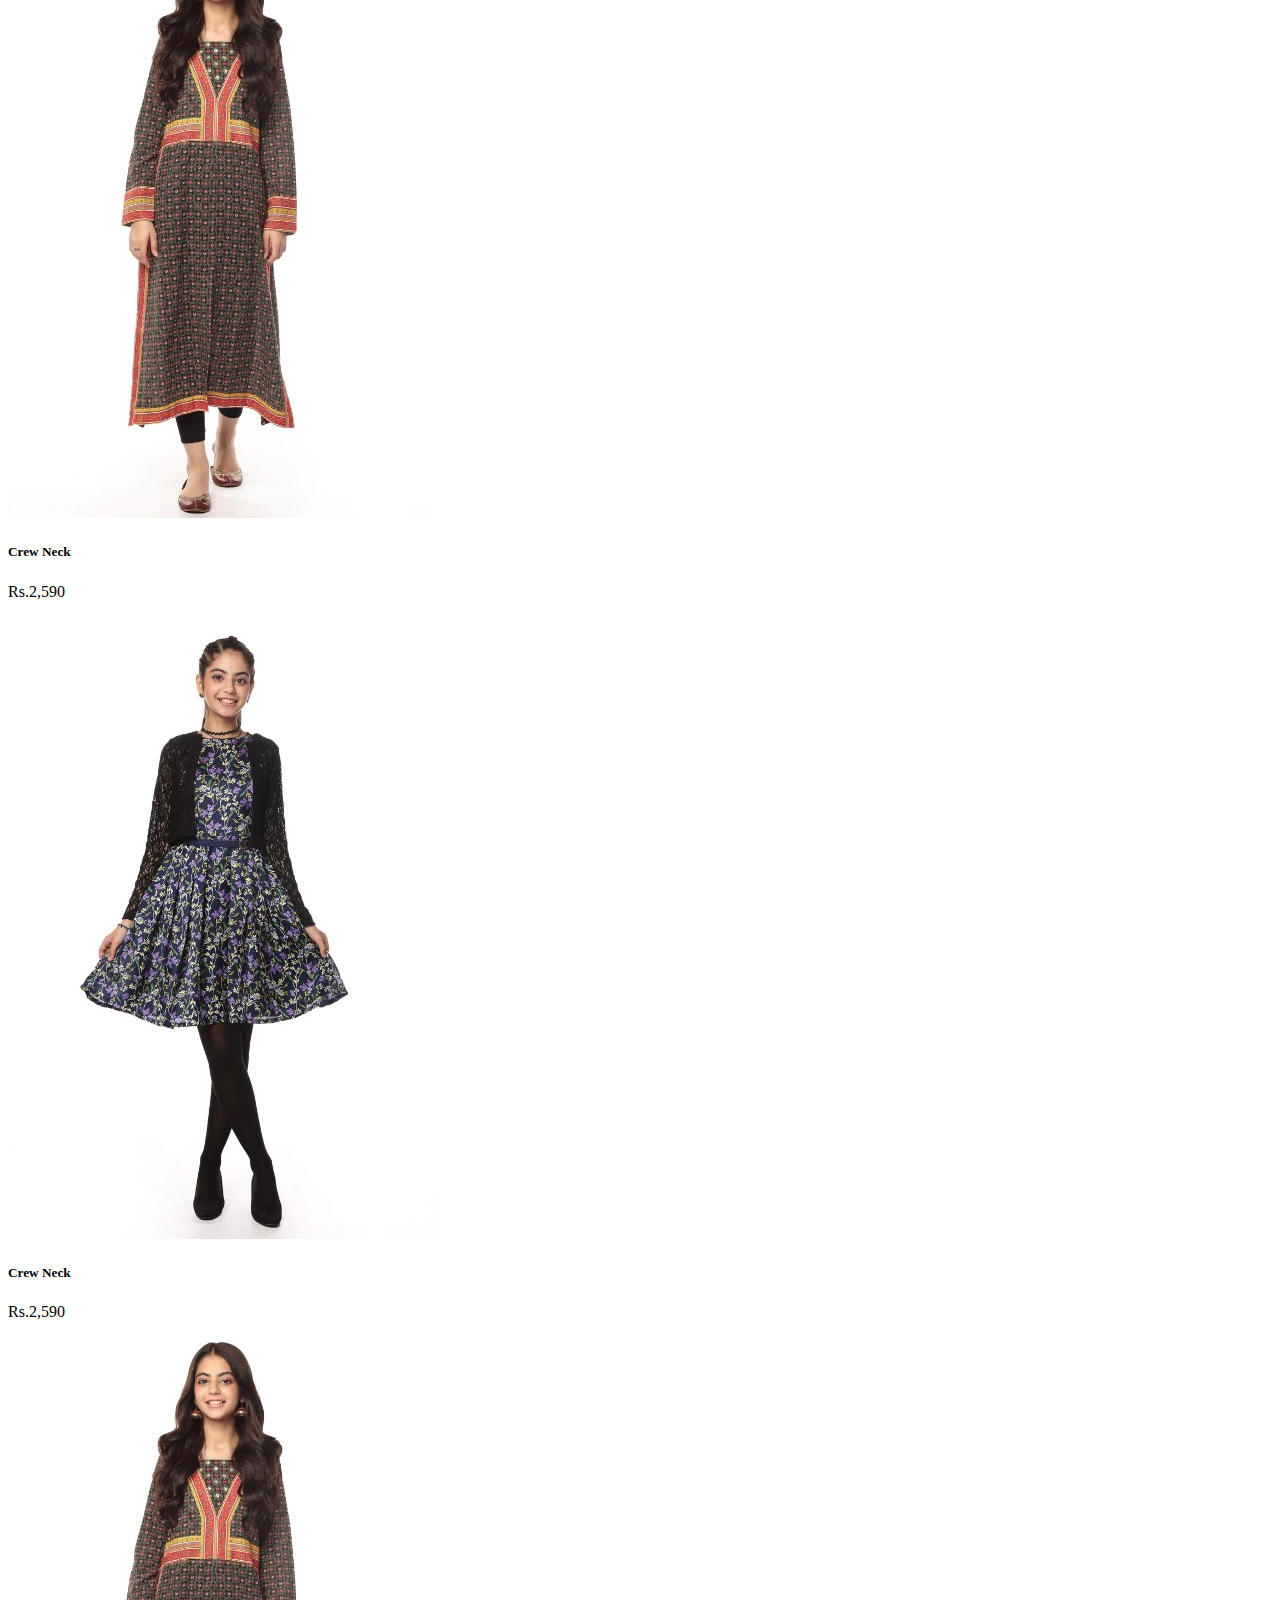
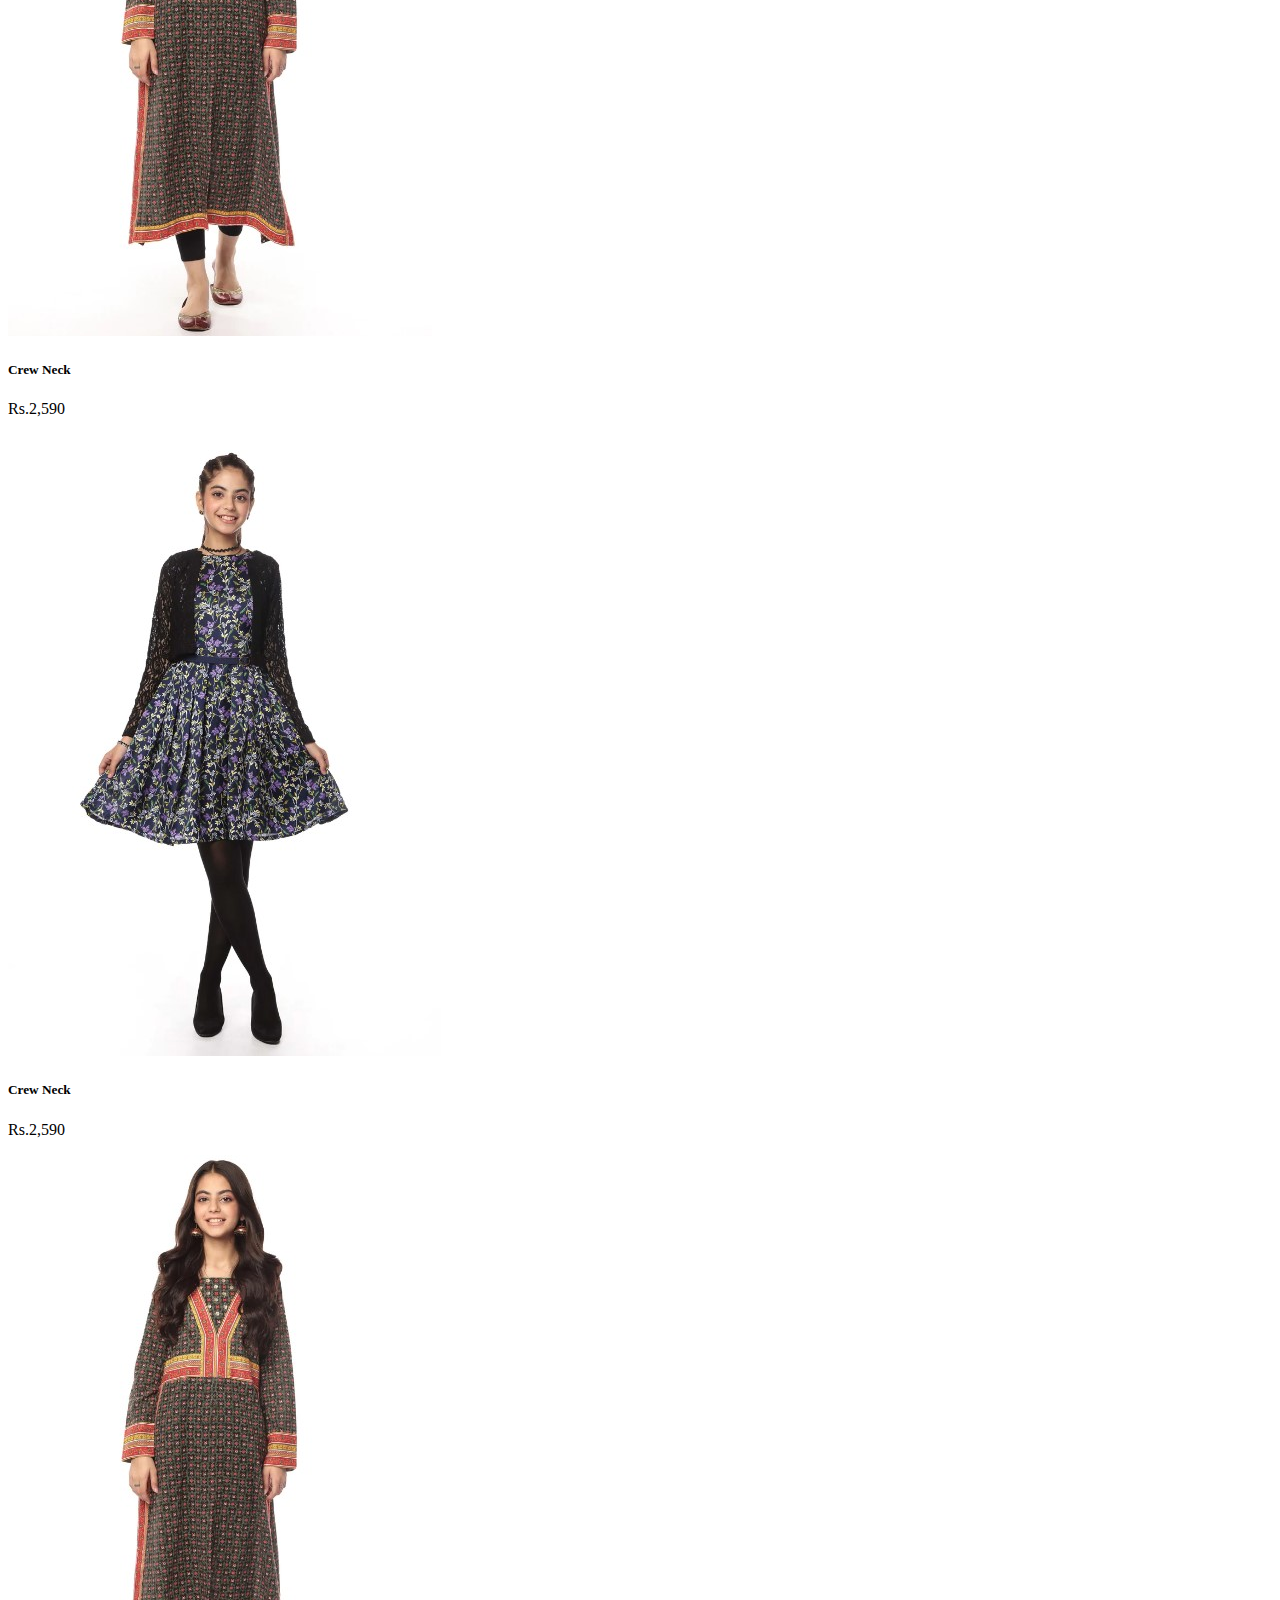
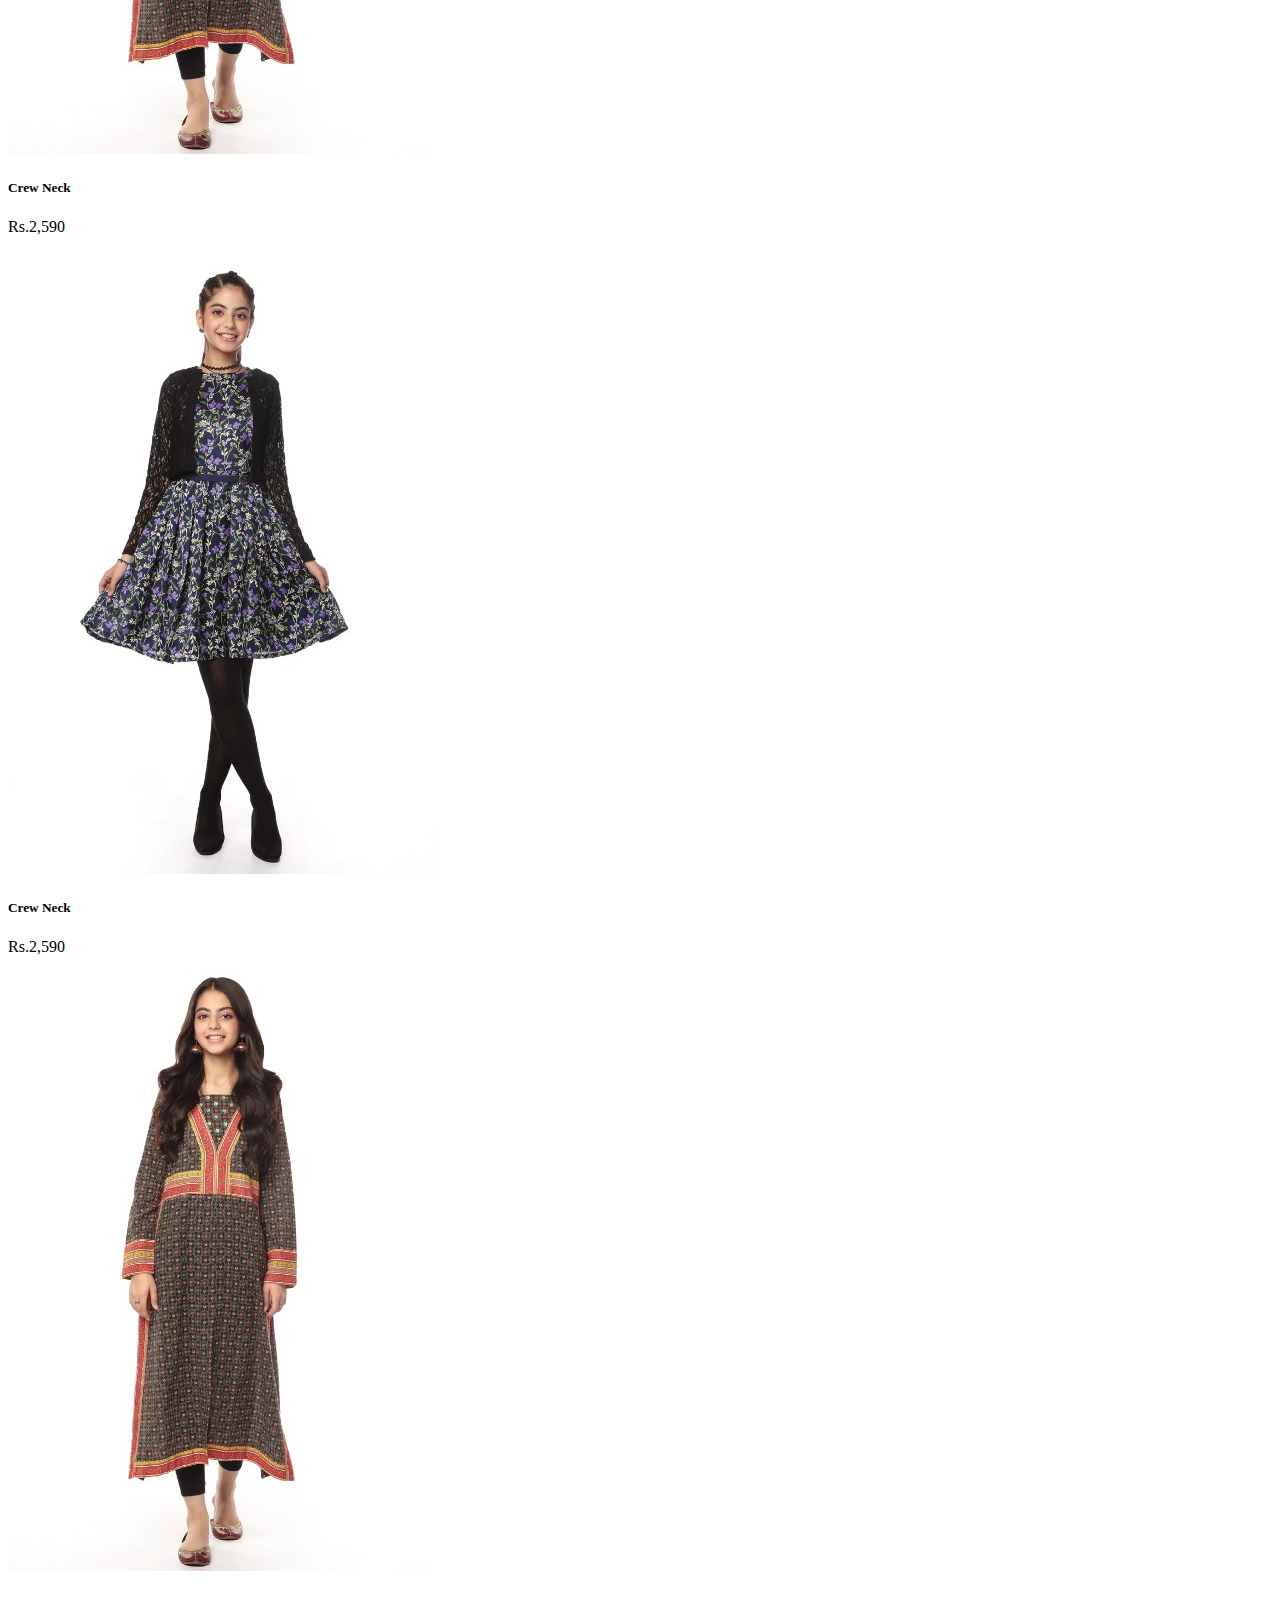
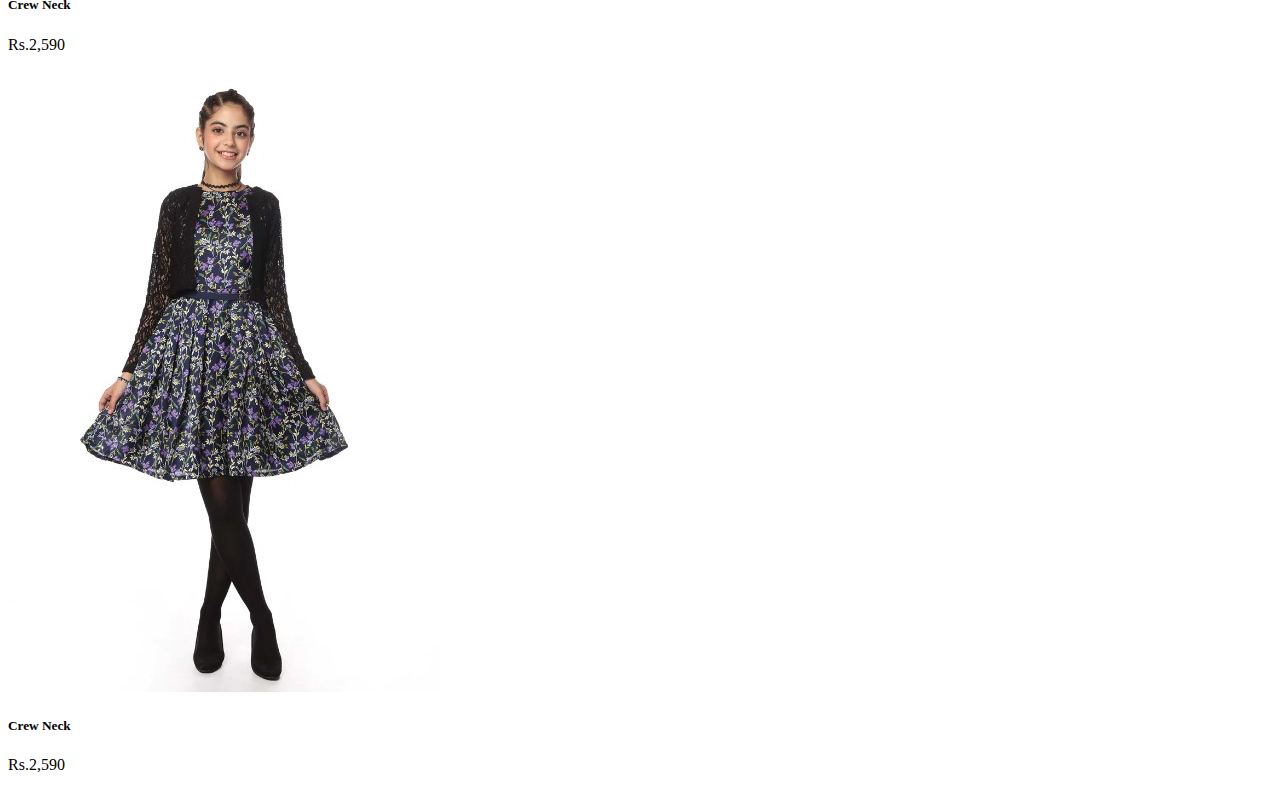
<file: girls.html>
<!doctype html>
<html lang="en">
  <head>
    <meta charset="utf-8">
    <meta name="viewport" content="width=device-width, initial-scale=1">
    <link href="https://cdn.jsdelivr.net/npm/bootstrap@5.0.2/dist/css/bootstrap.min.css" rel="stylesheet" integrity="sha384-EVSTQN3/azprG1Anm3QDgpJLIm9Nao0Yz1ztcQTwFspd3yD65VohhpuuCOmLASjC" crossorigin="anonymous">
    <link rel="stylesheet" href="https://cdn.jsdelivr.net/npm/bootstrap-icons@1.9.1/font/bootstrap-icons.css">
    <link rel="stylesheet" href="./girls styles.css">
  </head>
  <body>
    <div class="header">
        <div class="top-nav-bar">
            <div class="top-primary-nav d-flex align-items-center ps-2">
                <div class="inner-nav-left w-50">
                    <img src="./img/kids domain.png" alt="">
                </div> <!-- /.inner-nav-left -->
                <div class="inner-nav-right w-50">
                   <h1 class="fw-bolder font-monospace text-end pe-3 d-none d-md-block"> <span style="color:red ;">K</span><span style="color:green ;">I</span><span style="color:blue;">D</span><span style="color:purple ;">S</span>      FASHION STORE</h1>
                </div> <!-- /.inner-nav-right -->
              </div> <!-- /.top-primary-nav -->  
        <div class="top-secondary-nav">
            <ul class="d-flex m-0 p-3 justify-content-center">
               <li class="m-1 ps-3 text-uppercase"><a class="text-decoration-none fw-bolder fs-5" href="./index.html"> <i class="bi bi-house-door-fill text-dark"></i> </a></li>
                <li class="m-1 ps-3 text-uppercase"><a class="text-decoration-none fw-bolder fs-5" href="./new born.html"><span style="color:red ;">new born</span></a></li>
                <li class="m-1 ps-3 text-uppercase"><a class="text-decoration-none fw-bolder fs-5"href="./boys.html"><span style="color:green ;">boys</span></a></li>
                <li class="m-1 ps-3 text-uppercase"><a class="text-decoration-none fw-bolder fs-5" href="./girls.html">girls</a></li>
            </ul>
        </div> <!-- /.top-secondary-nav -->
    </div> <!-- /.top-nav-bar -->
    </div> <!-- /.header -->
    
    <main class="main">
        <section class="cards">
            <div class="row">
                <div class="col-md-3">
                    <div class="card border-0">
                        <img src="./img/girl-1.jpg" class="card-img-top ps-1" alt="...">
                        <div class="card-body pt-1">
                          <h5 class="card-title text-center mb-0">Crew Neck</h5>
                          <p class="card-text text-center pt-0">Rs.2,590</p>
                        </div>
                      </div>
                </div>  <!-- /.col-md-3 -->
                <div class="col-md-3 ">
                    <div class="card border-0">
                        <img src="./img/girl-2.jpg" class="card-img-top ps-1" alt="...">
                        <div class="card-body pt-1">
                          <h5 class="card-title text-center mb-0">Crew Neck</h5>
                          <p class="card-text text-center pt-0">Rs.2,590</p>
                        </div>
                      </div>
                </div>  <!-- /.col-md-3 -->
                <div class="col-md-3">
                    <div class="card border-0">
                        <img src="./img/girl-1.jpg" class="card-img-top ps-1" alt="...">
                        <div class="card-body pt-1">
                          <h5 class="card-title text-center mb-0">Crew Neck</h5>
                          <p class="card-text text-center pt-0">Rs.2,590</p>
                        </div>
                      </div>
                </div>  <!-- /.col-md-3 -->
                <div class="col-md-3">
                    <div class="card border-0">
                        <img src="./img/girl-2.jpg" class="card-img-top ps-1" alt="...">
                        <div class="card-body pt-1">
                          <h5 class="card-title text-center mb-0">Crew Neck</h5>
                          <p class="card-text text-center pt-0">Rs.2,590</p>
                        </div>
                      </div>
                </div>  <!-- /.col-md-3 -->
                <div class="col-md-3">
                    <div class="card border-0">
                        <img src="./img/girl-1.jpg" class="card-img-top ps-1" alt="...">
                        <div class="card-body pt-1">
                          <h5 class="card-title text-center mb-0">Crew Neck</h5>
                          <p class="card-text text-center pt-0">Rs.2,590</p>
                        </div>
                      </div>
                </div>  <!-- /.col-md-3 -->
                <div class="col-md-3">
                    <div class="card border-0">
                        <img src="./img/girl-2.jpg" class="card-img-top ps-1" alt="...">
                        <div class="card-body pt-1">
                          <h5 class="card-title text-center mb-0">Crew Neck</h5>
                          <p class="card-text text-center pt-0">Rs.2,590</p>
                        </div>
                      </div>
                </div>  <!-- /.col-md-3 -->
                <div class="col-md-3">
                    <div class="card border-0">
                        <img src="./img/girl-1.jpg" class="card-img-top ps-1" alt="...">
                        <div class="card-body pt-1">
                          <h5 class="card-title text-center mb-0">Crew Neck</h5>
                          <p class="card-text text-center pt-0">Rs.2,590</p>
                        </div>
                      </div>
                </div>  <!-- /.col-md-3 -->
                <div class="col-md-3">
                    <div class="card border-0">
                        <img src="./img/girl-2.jpg" class="card-img-top ps-1" alt="...">
                        <div class="card-body pt-1">
                          <h5 class="card-title text-center mb-0">Crew Neck</h5>
                          <p class="card-text text-center pt-0">Rs.2,590</p>
                        </div>
                      </div>
                </div>  <!-- /.col-md-3 -->
                <div class="col-md-3">
                    <div class="card border-0">
                        <img src="./img/girl-1.jpg" class="card-img-top ps-1" alt="...">
                        <div class="card-body pt-1">
                          <h5 class="card-title text-center mb-0">Crew Neck</h5>
                          <p class="card-text text-center pt-0">Rs.2,590</p>
                        </div>
                      </div>
                </div>  <!-- /.col-md-3 -->
                <div class="col-md-3">
                    <div class="card border-0">
                        <img src="./img/girl-2.jpg" class="card-img-top ps-1" alt="...">
                        <div class="card-body pt-1">
                          <h5 class="card-title text-center mb-0">Crew Neck</h5>
                          <p class="card-text text-center pt-0">Rs.2,590</p>
                        </div>
                      </div>
                </div>  <!-- /.col-md-3 -->
                <div class="col-md-3">
                    <div class="card border-0">
                        <img src="./img/girl-1.jpg" class="card-img-top ps-1" alt="...">
                        <div class="card-body pt-1">
                          <h5 class="card-title text-center mb-0">Crew Neck</h5>
                          <p class="card-text text-center pt-0">Rs.2,590</p>
                        </div>
                      </div>
                </div>  <!-- /.col-md-3 -->
                <div class="col-md-3">
                    <div class="card border-0">
                        <img src="./img/girl-2.jpg" class="card-img-top ps-1" alt="...">
                        <div class="card-body pt-1">
                          <h5 class="card-title text-center mb-0">Crew Neck</h5>
                          <p class="card-text text-center pt-0">Rs.2,590</p>
                        </div>
                      </div>
                </div>  <!-- /.col-md-3 -->
            </div> <!-- /.row -->
        </section> <!-- /.cards -->
    </main> <!-- /.main -->
    <script src="https://cdn.jsdelivr.net/npm/bootstrap@5.0.2/dist/js/bootstrap.bundle.min.js" integrity="sha384-MrcW6ZMFYlzcLA8Nl+NtUVF0sA7MsXsP1UyJoMp4YLEuNSfAP+JcXn/tWtIaxVXM" crossorigin="anonymous"></script>
  </body>
</html>
</file>
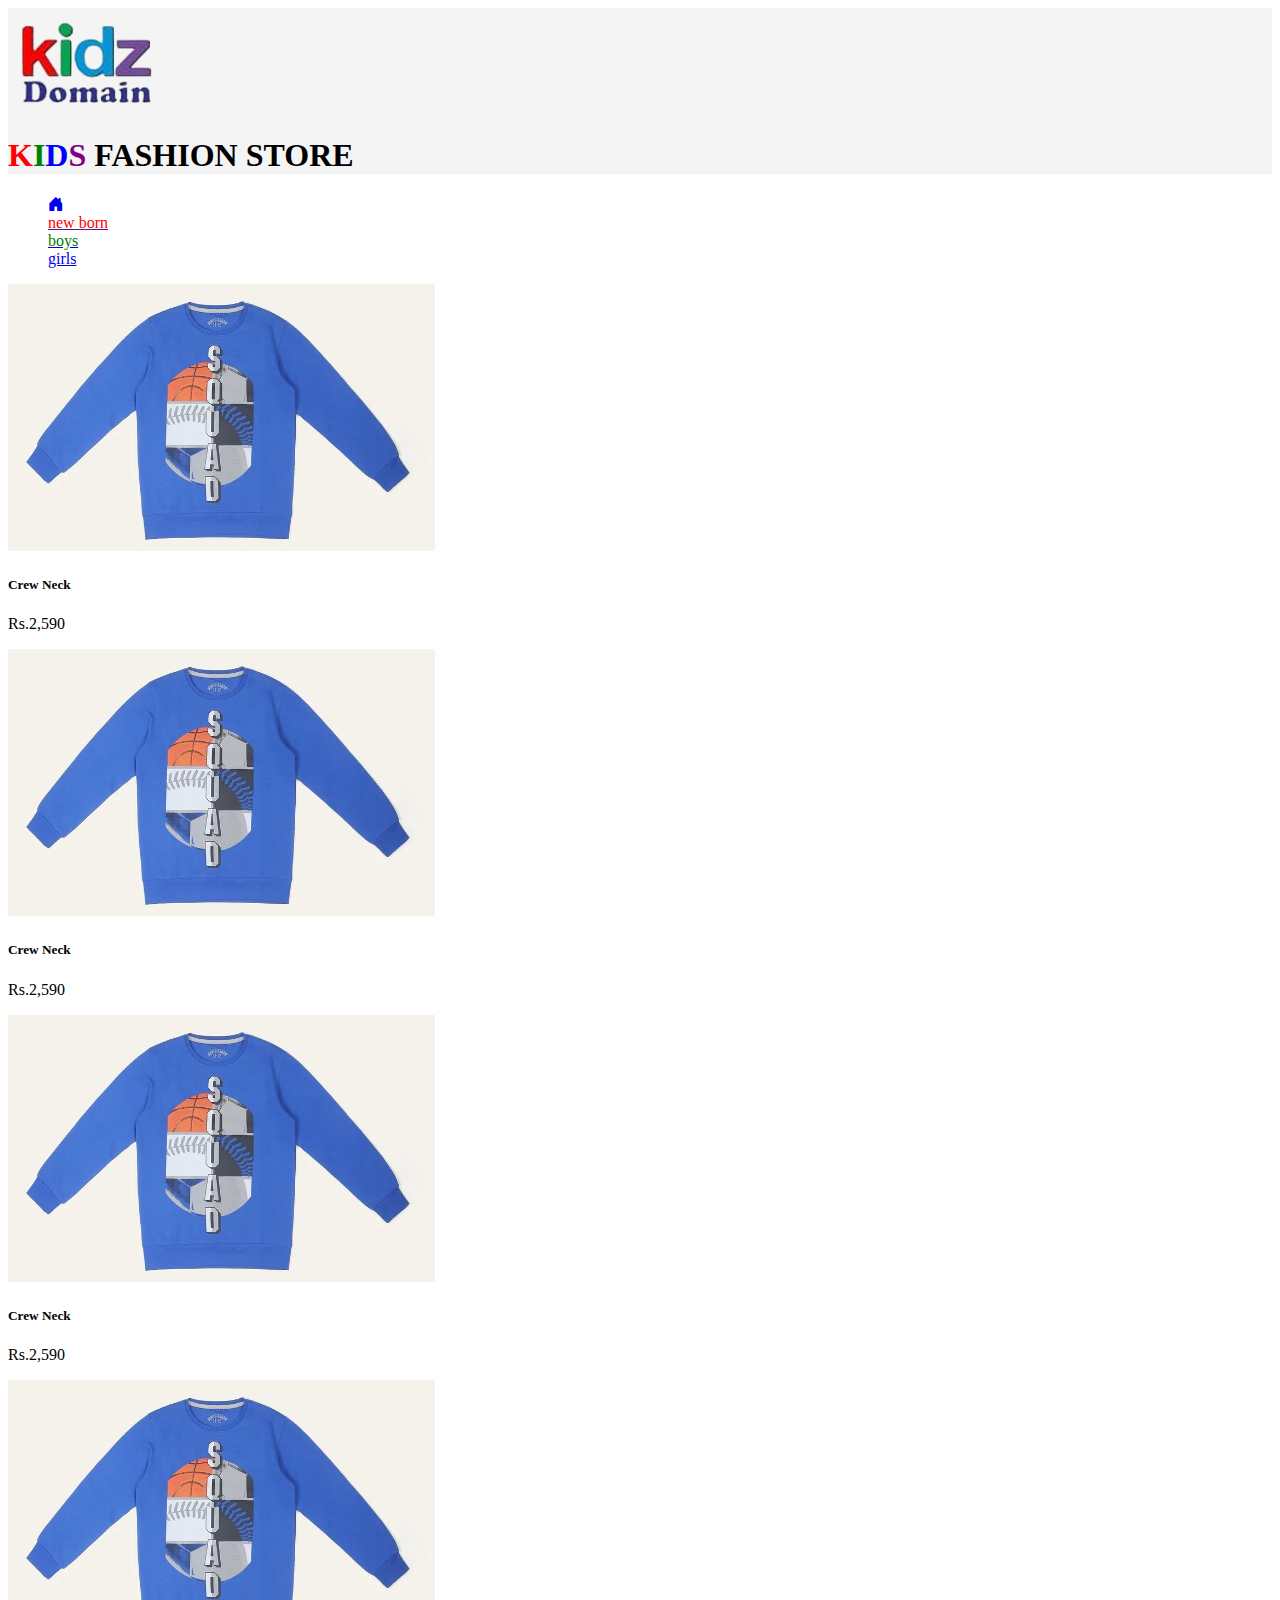
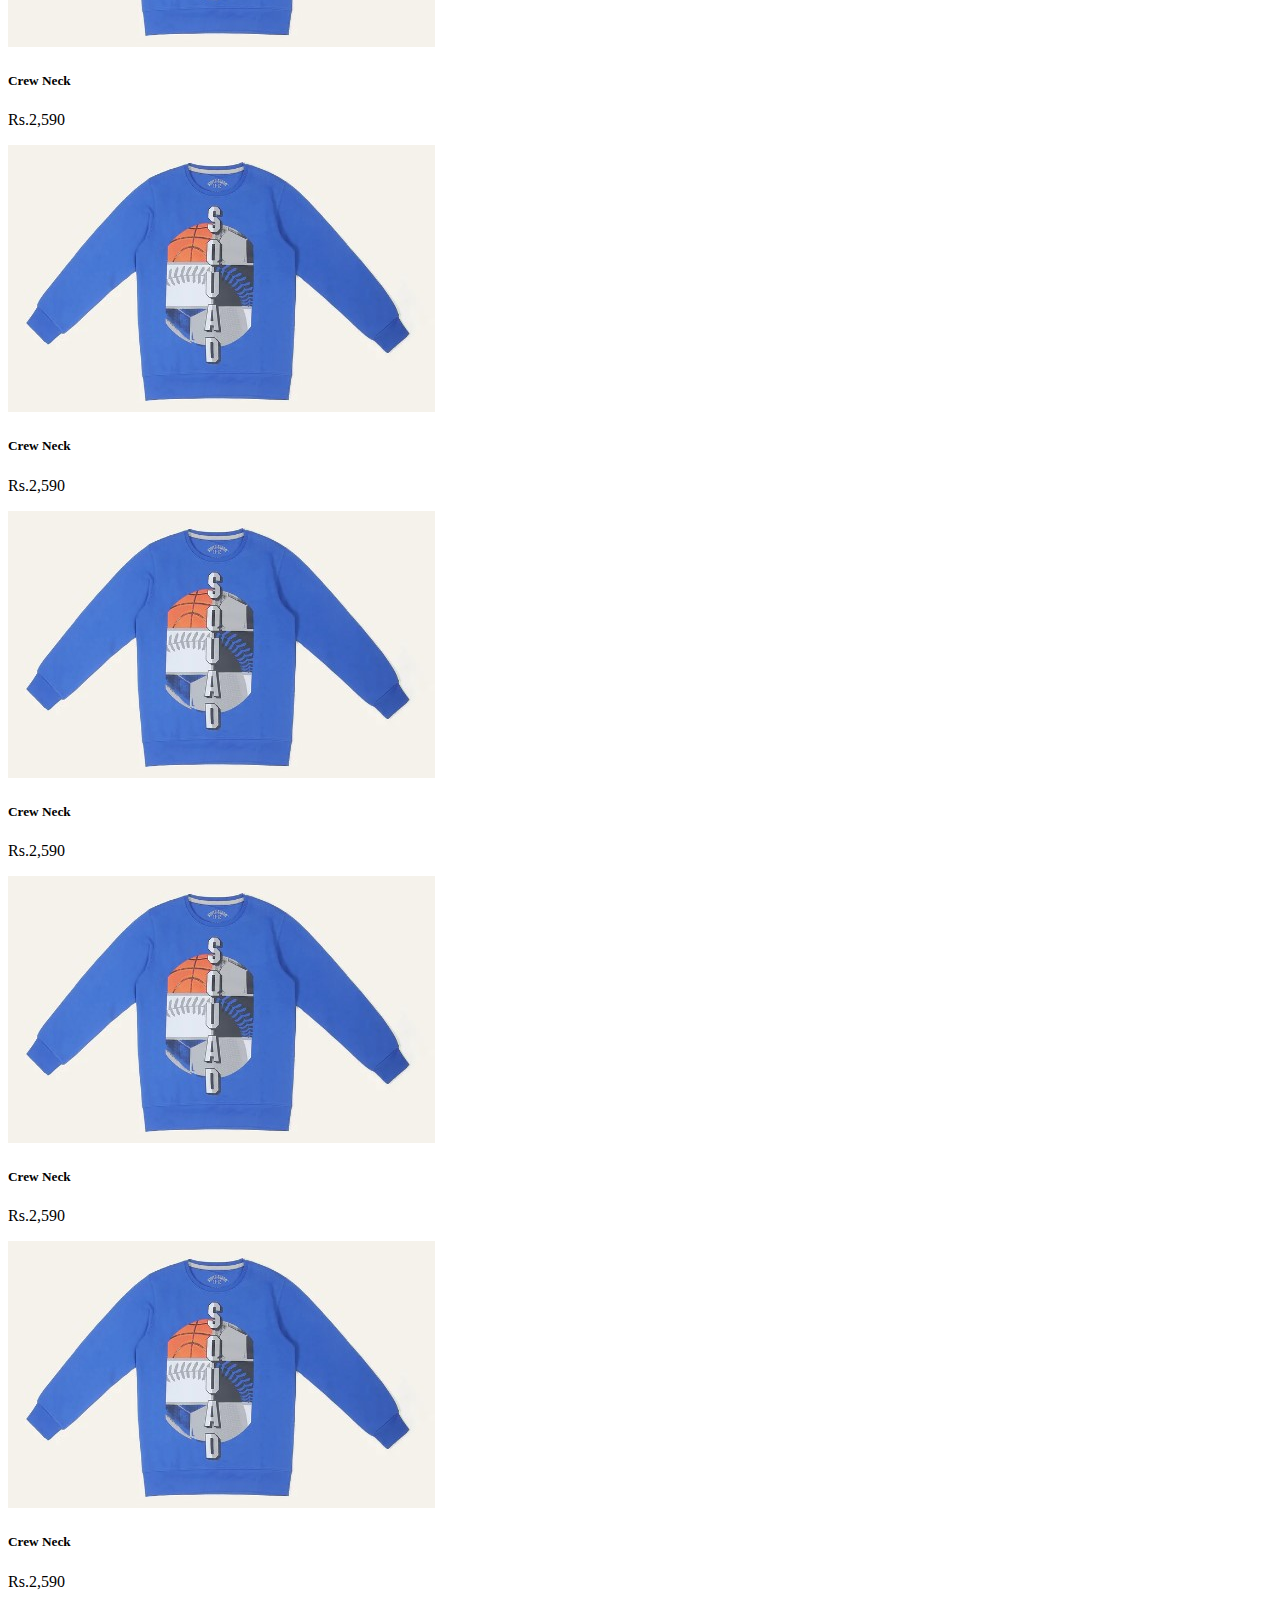
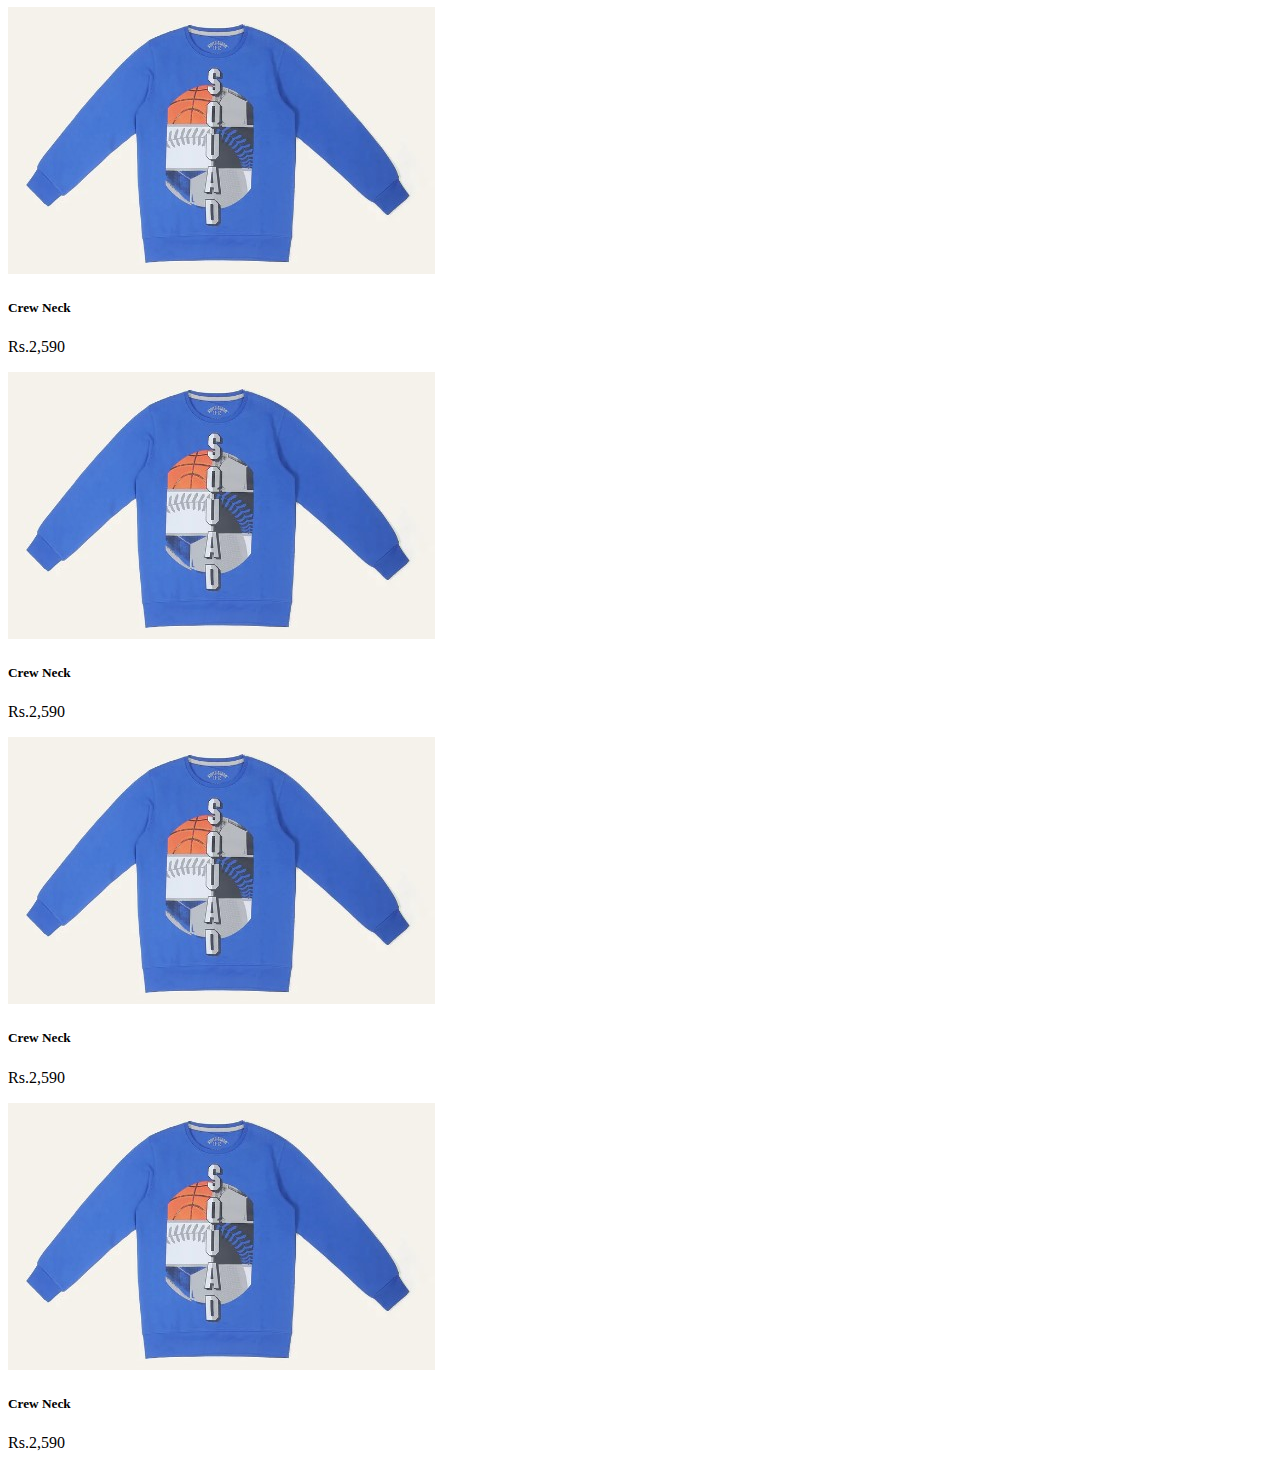
<file: new born.html>
<!doctype html>
<html lang="en">
  <head>
    <meta charset="utf-8">
    <meta name="viewport" content="width=device-width, initial-scale=1">
    <link href="https://cdn.jsdelivr.net/npm/bootstrap@5.0.2/dist/css/bootstrap.min.css" rel="stylesheet" integrity="sha384-EVSTQN3/azprG1Anm3QDgpJLIm9Nao0Yz1ztcQTwFspd3yD65VohhpuuCOmLASjC" crossorigin="anonymous">
    <link rel="stylesheet" href="https://cdn.jsdelivr.net/npm/bootstrap-icons@1.9.1/font/bootstrap-icons.css">
    <link rel="stylesheet" href="./new born styles.css">
  </head>
  <body>
    <div class="new-born-page-wrapper">
        <div class="header">
            <div class="top-nav-bar">
                <div class="top-primary-nav d-flex align-items-center ps-2">
                    <div class="inner-nav-left w-50">
                        <img src="./img/kids domain.png" alt="">
                    </div> <!-- /.inner-nav-left -->
                    <div class="inner-nav-right w-50">
                       <h1 class="fw-bolder font-monospace text-end pe-3 d-none d-md-block"> <span style="color:red ;">K</span><span style="color:green ;">I</span><span style="color:blue;">D</span><span style="color:purple ;">S</span>      FASHION STORE</h1>
                    </div> <!-- /.inner-nav-right -->
                  </div> <!-- /.top-primary-nav -->  
            <div class="top-secondary-nav">
                <ul class="d-flex m-0 p-3 justify-content-center">
                  <li class="m-1 ps-3 text-uppercase"><a class="text-decoration-none fw-bolder fs-5" href="./index.html"> <i class="bi bi-house-door-fill text-dark"></i> </a></li>
                    <li class="m-1 ps-3 text-uppercase"><a class="text-decoration-none fw-bolder fs-5" href=""><span style="color:red ;">new born</span></a></li>
                    <li class="m-1 ps-3 text-uppercase"><a class="text-decoration-none fw-bolder fs-5"href="./boys.html"><span style="color:green ;">boys</span></a></li>
                    <li class="m-1 ps-3 text-uppercase"><a class="text-decoration-none fw-bolder fs-5" href="./girls.html">girls</a></li>
                </ul>
            </div> <!-- /.top-secondary-nav -->
        </div> <!-- /.top-nav-bar -->
        </div> <!-- /.header -->
        <main class="main">
            <section class="cards">
                <div class="row">
                    <div class="col-md-3">
                        <div class="card border-0">
                            <img src="./img/new-born-3.jpg" class="card-img-top ps-1" alt="...">
                            <div class="card-body pt-1">
                              <h5 class="card-title text-center mb-0">Crew Neck</h5>
                              <p class="card-text text-center pt-0">Rs.2,590</p>
                            </div>
                          </div>
                    </div>  <!-- /.col-md-3 -->
                    <div class="col-md-3 ">
                        <div class="card border-0">
                            <img src="./img/new-born-3.jpg" class="card-img-top ps-1" alt="...">
                            <div class="card-body pt-1">
                              <h5 class="card-title text-center mb-0">Crew Neck</h5>
                              <p class="card-text text-center pt-0">Rs.2,590</p>
                            </div>
                          </div>
                    </div>  <!-- /.col-md-3 -->
                    <div class="col-md-3">
                        <div class="card border-0">
                            <img src="./img/new-born-3.jpg" class="card-img-top ps-1" alt="...">
                            <div class="card-body pt-1">
                              <h5 class="card-title text-center mb-0">Crew Neck</h5>
                              <p class="card-text text-center pt-0">Rs.2,590</p>
                            </div>
                          </div>
                    </div>  <!-- /.col-md-3 -->
                    <div class="col-md-3">
                        <div class="card border-0">
                            <img src="./img/new-born-3.jpg" class="card-img-top ps-1" alt="...">
                            <div class="card-body pt-1">
                              <h5 class="card-title text-center mb-0">Crew Neck</h5>
                              <p class="card-text text-center pt-0">Rs.2,590</p>
                            </div>
                          </div>
                    </div>  <!-- /.col-md-3 -->
                    <div class="col-md-3">
                        <div class="card border-0">
                            <img src="./img/new-born-3.jpg" class="card-img-top ps-1" alt="...">
                            <div class="card-body pt-1">
                              <h5 class="card-title text-center mb-0">Crew Neck</h5>
                              <p class="card-text text-center pt-0">Rs.2,590</p>
                            </div>
                          </div>
                    </div>  <!-- /.col-md-3 -->
                    <div class="col-md-3">
                        <div class="card border-0">
                            <img src="./img/new-born-3.jpg" class="card-img-top ps-1" alt="...">
                            <div class="card-body pt-1">
                              <h5 class="card-title text-center mb-0">Crew Neck</h5>
                              <p class="card-text text-center pt-0">Rs.2,590</p>
                            </div>
                          </div>
                    </div>  <!-- /.col-md-3 -->
                    <div class="col-md-3">
                        <div class="card border-0">
                            <img src="./img/new-born-3.jpg" class="card-img-top ps-1" alt="...">
                            <div class="card-body pt-1">
                              <h5 class="card-title text-center mb-0">Crew Neck</h5>
                              <p class="card-text text-center pt-0">Rs.2,590</p>
                            </div>
                          </div>
                    </div>  <!-- /.col-md-3 -->
                    <div class="col-md-3">
                        <div class="card border-0">
                            <img src="./img/new-born-3.jpg" class="card-img-top ps-1" alt="...">
                            <div class="card-body pt-1">
                              <h5 class="card-title text-center mb-0">Crew Neck</h5>
                              <p class="card-text text-center pt-0">Rs.2,590</p>
                            </div>
                          </div>
                    </div>  <!-- /.col-md-3 -->
                    <div class="col-md-3">
                        <div class="card border-0">
                            <img src="./img/new-born-3.jpg" class="card-img-top ps-1" alt="...">
                            <div class="card-body pt-1">
                              <h5 class="card-title text-center mb-0">Crew Neck</h5>
                              <p class="card-text text-center pt-0">Rs.2,590</p>
                            </div>
                          </div>
                    </div>  <!-- /.col-md-3 -->
                    <div class="col-md-3">
                        <div class="card border-0">
                            <img src="./img/new-born-3.jpg" class="card-img-top ps-1" alt="...">
                            <div class="card-body pt-1">
                              <h5 class="card-title text-center mb-0">Crew Neck</h5>
                              <p class="card-text text-center pt-0">Rs.2,590</p>
                            </div>
                          </div>
                    </div>  <!-- /.col-md-3 -->
                    <div class="col-md-3">
                        <div class="card border-0">
                            <img src="./img/new-born-3.jpg" class="card-img-top ps-1" alt="...">
                            <div class="card-body pt-1">
                              <h5 class="card-title text-center mb-0">Crew Neck</h5>
                              <p class="card-text text-center pt-0">Rs.2,590</p>
                            </div>
                          </div>
                    </div>  <!-- /.col-md-3 -->
                    <div class="col-md-3">
                        <div class="card border-0">
                            <img src="./img/new-born-3.jpg" class="card-img-top ps-1" alt="...">
                            <div class="card-body pt-1">
                              <h5 class="card-title text-center mb-0">Crew Neck</h5>
                              <p class="card-text text-center pt-0">Rs.2,590</p>
                            </div>
                          </div>
                    </div>  <!-- /.col-md-3 -->
                </div> <!-- /.row -->
            </section> <!-- /.cards -->
        </main> <!-- /.main -->
    </div> <!-- /.new-born-page-wrapper -->
    <script src="https://cdn.jsdelivr.net/npm/bootstrap@5.0.2/dist/js/bootstrap.bundle.min.js" integrity="sha384-MrcW6ZMFYlzcLA8Nl+NtUVF0sA7MsXsP1UyJoMp4YLEuNSfAP+JcXn/tWtIaxVXM" crossorigin="anonymous"></script>
  </body>
</html>
</file>
<file: styles.css>
.top-nav-bar  .top-primary-nav{
    background-color: rgba(128, 128, 128, 0.089);
}
.top-nav-bar .top-secondary-nav ul {
   list-style-type: none;
}

.top-nav-bar .top-secondary-nav a {
    text-decoration: none;
 }
 
 .footer ul li a:hover{
    border-bottom: 1px solid grey;

 } 
 .footer ul li{
    list-style-type: none;
 } 
 .footer ul li a{
text-decoration: none;
color: grey;
 }
</file>
<file: boys styles.css>
.top-nav-bar  .top-primary-nav{
    background-color: rgba(128, 128, 128, 0.089);
}
.top-nav-bar .top-secondary-nav ul {
   list-style-type: none;
}
</file>
<file: girls styles.css>
.top-nav-bar  .top-primary-nav{
    background-color: rgba(128, 128, 128, 0.089);
}
.top-nav-bar .top-secondary-nav ul {
   list-style-type: none;
}
</file>
<file: new born styles.css>
.top-nav-bar  .top-primary-nav{
    background-color: rgba(128, 128, 128, 0.089);
}
.top-nav-bar .top-secondary-nav ul {
   list-style-type: none;
}
</file>
